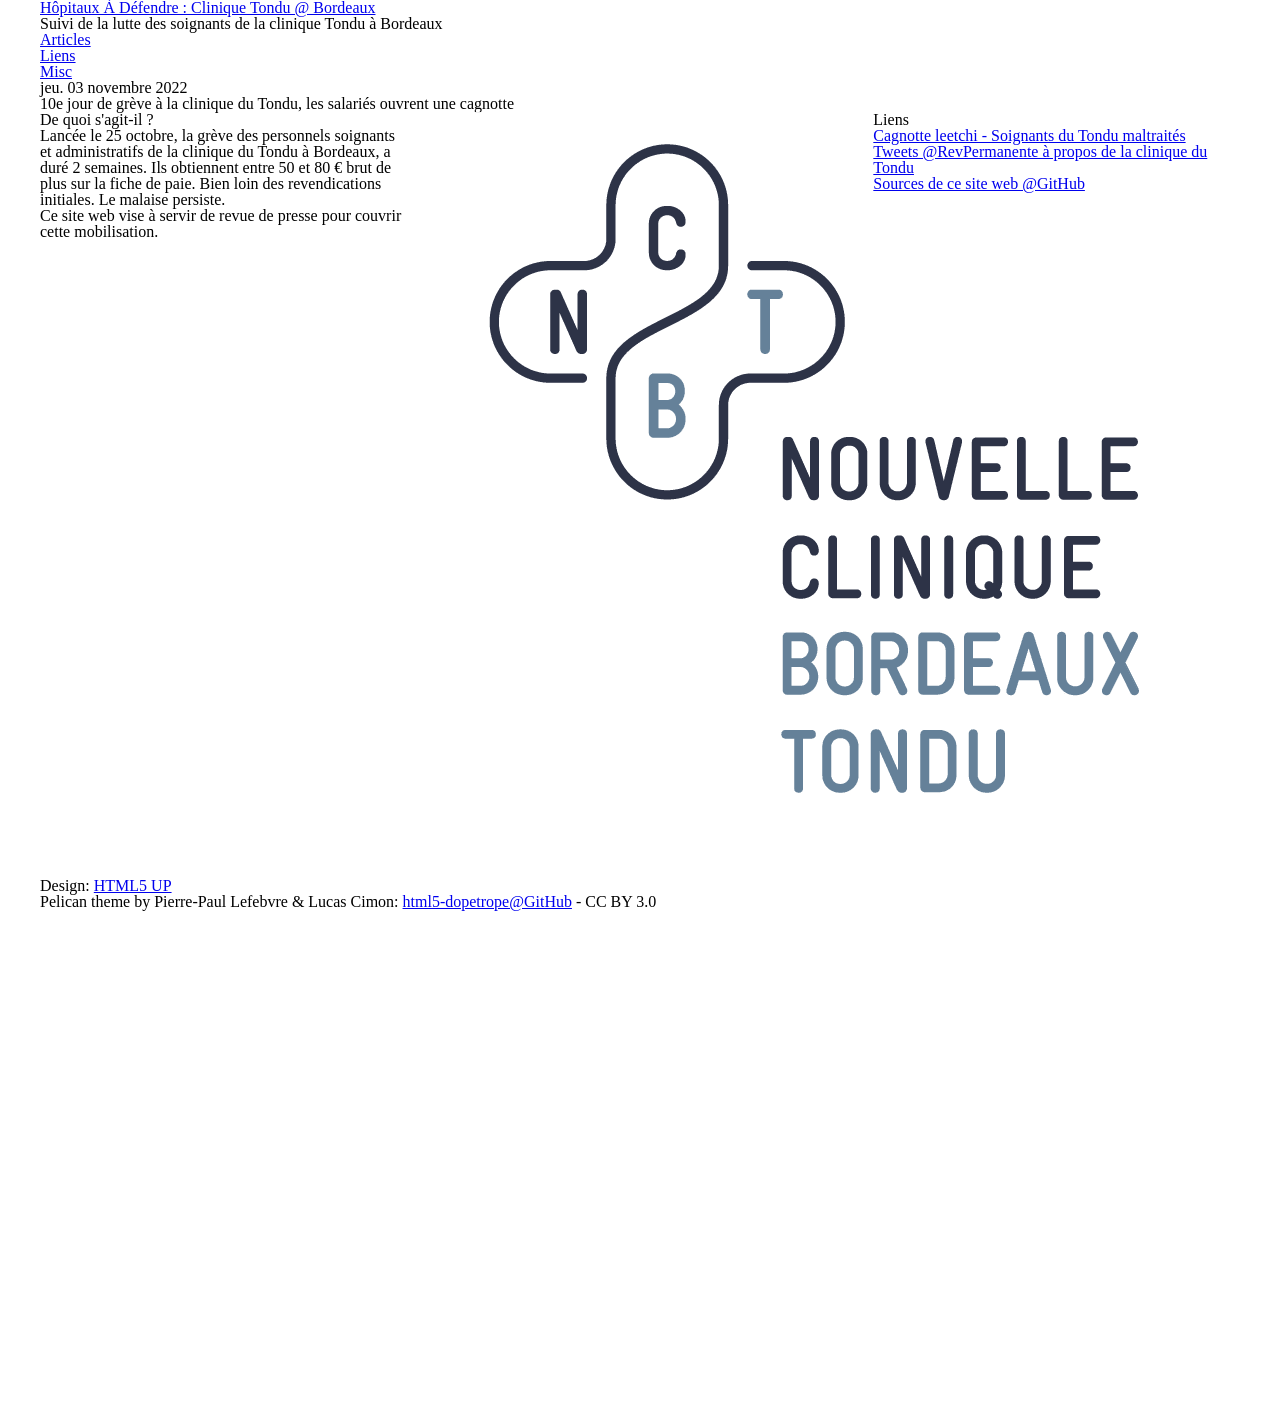
<file: 10e-jour-de-greve-a-la-clinique-du-tondu-les-salaries-ouvrent-une-cagnotte.html>
<!DOCTYPE HTML>
<!--
    Dopetrope 2.0 by HTML5 UP
    html5up.net | @n33co
    Free for personal and commercial use under the CCA 3.0 license (html5up.net/license)
-->
<html lang="fr" itemscope itemtype="http://schema.org/WebPage">
    <head>
        <meta charset="utf-8">
        <meta http-equiv="X-UA-Compatible" content="IE=edge">
        <meta name="viewport" content="width=device-width, initial-scale=1">
        <base href="https://hopitaux-a-defendre.github.io/clinique-tondu-bordeaux/"><!-- So that static/ a images/ prefixed URLs are resolved in the same way in pages/ -->

        <title>Hôpitaux À Défendre : Clinique Tondu @ Bordeaux</title>
        <meta name="description" content="Suivi de la lutte des soignants de la clinique Tondu à Bordeaux">

        <link href="https://hopitaux-a-defendre.github.io/clinique-tondu-bordeaux/feeds/all.atom.xml" type="application/atom+xml" rel="alternate" title="Hôpitaux À Défendre : Clinique Tondu @ Bordeaux Full Atom Feed" />

        <link href="http://fonts.googleapis.com/css?family=Source+Sans+Pro:300,400,700,900,300italic" rel="stylesheet" />
        <noscript>
            <link rel="stylesheet" href="theme/css/skel-noscript.css" />
            <link rel="stylesheet" href="theme/css/style.css" />
            <link rel="stylesheet" href="theme/css/style-desktop.css" />
        </noscript>
        <script>
            window.SITEURL = "https://hopitaux-a-defendre.github.io/clinique-tondu-bordeaux"
        </script>
        <style>
        
#footer img {
  background: rgba(255,255,255,0.9);
  border-radius: 1rem;
  padding: 2rem;
}

        </style>

        <meta name="author" content="">
        <meta name="copyright" content="">
        <meta name="twitter:card" content="summary" >
        <meta property="og:site_name" content="Hôpitaux À Défendre : Clinique Tondu @ Bordeaux" >

        <meta property="og:title" content="Hôpitaux À Défendre : Clinique Tondu @ Bordeaux" >
        <meta property="og:type" content="website" >
        <meta property="og:url" content="https://hopitaux-a-defendre.github.io/clinique-tondu-bordeaux" >
        <meta name="twitter:url" content="https://hopitaux-a-defendre.github.io/clinique-tondu-bordeaux" >
        <meta itemprop="name" content="Hôpitaux À Défendre : Clinique Tondu @ Bordeaux" >
        <meta itemprop="url" content="https://hopitaux-a-defendre.github.io/clinique-tondu-bordeaux">
        <meta property="og:description" content="Suivi de la lutte des soignants de la clinique Tondu à Bordeaux" >
        <meta name="twitter:description" content="Suivi de la lutte des soignants de la clinique Tondu à Bordeaux" >
        <meta itemprop="description" content="Suivi de la lutte des soignants de la clinique Tondu à Bordeaux" >
        <meta property="og:image" content="images/logo-NouvelleCLiniqueBordeauxTondu.webp" >
        <meta property="og:image:type" content="image/jpeg" >
        <meta name="twitter:image" content="images/logo-NouvelleCLiniqueBordeauxTondu.webp" >
        <meta itemprop="image" content="images/logo-NouvelleCLiniqueBordeauxTondu.webp" >
        <!-- Disallow Twitter from using your site’s info for personalization purposes: -->
        <meta name="twitter:dnt" content="on">
    </head>
    <body class="no-sidebar">
        <div id="header-wrapper">
            <div class="container">
                <div class="row">
                    <div class="12u">
                        <section id="header">
                            <h1><a href="https://hopitaux-a-defendre.github.io/clinique-tondu-bordeaux/">Hôpitaux À Défendre : Clinique Tondu @ Bordeaux</a></h1>
                            <div id="header-subtitle">
                            Suivi de la lutte des soignants de la clinique Tondu à Bordeaux
                            </div>
                            <nav id="nav">
                                <ul>

                                    <li class="active">
                                        <a href="https://hopitaux-a-defendre.github.io/clinique-tondu-bordeaux">Articles</a>
                                    </li>



                                    <li><a href="#footer">Liens</a></li>
                                </ul>
                            </nav>
                        </section>
                    </div>
                </div>
            </div>
        </div>

        <div id="main-wrapper">
            <div class="container">
<div class="row">
	<div class="12u">
			<section>
				<div>
					<div class="row">
						<div class="12u skel-cell-mainContent">
							<!-- Content -->
								<article class="box is-post">
									<div class="post-infos">
										<ul class="tags">
											<li><a class="button" href="category/misc.html">Misc</a></li>
											<!-- Add Translation Function -->
											<!-- End Translation Function -->
										</ul>
									</div>

									<div class="pennant pennant-alt date">jeu. 03 novembre 2022</div>
									<h2>10e jour de grève à la clinique du Tondu, les salariés ouvrent une cagnotte</h2>
									
								</article>
						</div>
					</div>
				</div>
			</section>
	</div>
</div>
            </div>
        </div>

        <div id="footer-wrapper">
            <section id="footer" class="container">
                <div class="row">
                    <div class="4u">
                        <section>
                            <header>
                                <h2>De quoi s'agit-il ?</h2>
                            </header>
                            <p>
Lancée le 25 octobre, la grève des personnels soignants et administratifs de la clinique du Tondu à Bordeaux, a duré 2 semaines. Ils obtiennent entre 50 et 80 € brut de plus sur la fiche de paie. Bien loin des revendications initiales. Le malaise persiste.
<br>
Ce site web vise à servir de <b>revue de presse</b> pour couvrir cette mobilisation.
</p>
                            <footer>
                            </footer>
                        </section>
                    </div>
                    <div class="4u">
                        <section>
                            <img src="https://hopitaux-a-defendre.github.io/clinique-tondu-bordeaux/images/logo-NouvelleCLiniqueBordeauxTondu.webp" class="image image-full" alt="" />
                        </section>
                    </div>
                    <div class="4u">
                        <section>
                            <header>
                                <h2>Liens</h2>
                            </header>
                            <ul class="divided">
                                    <li><a href="https://www.leetchi.com/c/soignants-du-tondu-maltraites">Cagnotte leetchi - Soignants du Tondu maltraités</a></li>
                                    <li><a href="https://nitter.lacontrevoie.fr/RevPermanente/search?q=tondu">Tweets @RevPermanente à propos de la clinique du Tondu</a></li>
                                    <li><a href="https://github.com/hopitaux-a-defendre/clinique-tondu-bordeaux">Sources de ce site web @GitHub</a></li>
                            </ul>
                        </section>
                    </div>
                </div>
                <div class="row">
                    <div class="12u">
                        <div id="copyright">
                            <ul class="links">
                                <li>Design: <a href="http://html5up.net">HTML5 UP</a></li>
                                <li>Pelican theme by Pierre-Paul Lefebvre &amp; Lucas Cimon: <a href="https://github.com/Lucas-C/html5-dopetrope">html5-dopetrope@GitHub</a> - <a href="https://creativecommons.org/licenses/by/3.0/en/"></a>CC BY 3.0</li>
                            </ul>
                        </div>
                    </div>
                </div>
            </section>
        </div>
        <script src="theme/js/jquery.min.js"></script>
        <script src="theme/js/config.js"></script>
        <script src="theme/js/skel.min.js"></script>
        <script src="theme/js/skel-panels.min.js"></script>
        <!--[if lte IE 8]>
        <script src="js/html5shiv.js"></script><link rel="stylesheet" href="/theme/css/ie8.css" />
        <![endif]-->
    </body>
</html>
</file>
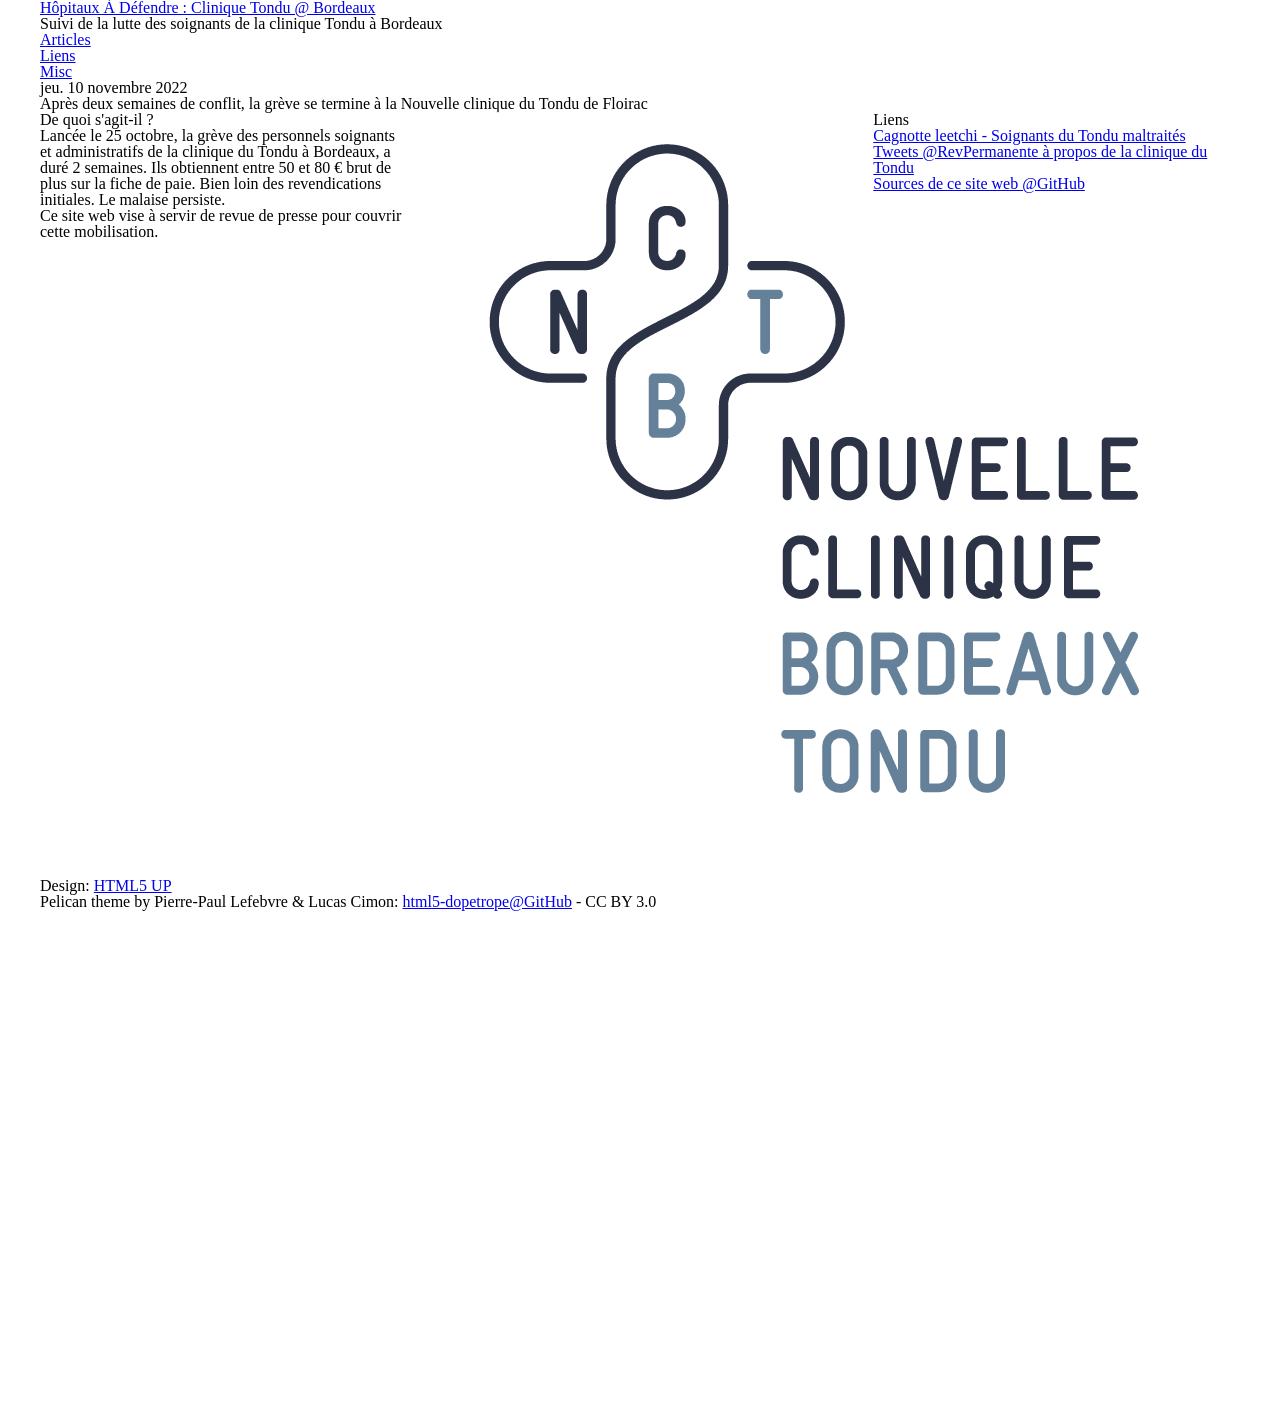
<file: apres-deux-semaines-de-conflit-la-greve-se-termine-a-la-nouvelle-clinique-du-tondu-de-floirac.html>
<!DOCTYPE HTML>
<!--
    Dopetrope 2.0 by HTML5 UP
    html5up.net | @n33co
    Free for personal and commercial use under the CCA 3.0 license (html5up.net/license)
-->
<html lang="fr" itemscope itemtype="http://schema.org/WebPage">
    <head>
        <meta charset="utf-8">
        <meta http-equiv="X-UA-Compatible" content="IE=edge">
        <meta name="viewport" content="width=device-width, initial-scale=1">
        <base href="https://hopitaux-a-defendre.github.io/clinique-tondu-bordeaux/"><!-- So that static/ a images/ prefixed URLs are resolved in the same way in pages/ -->

        <title>Hôpitaux À Défendre : Clinique Tondu @ Bordeaux</title>
        <meta name="description" content="Suivi de la lutte des soignants de la clinique Tondu à Bordeaux">

        <link href="https://hopitaux-a-defendre.github.io/clinique-tondu-bordeaux/feeds/all.atom.xml" type="application/atom+xml" rel="alternate" title="Hôpitaux À Défendre : Clinique Tondu @ Bordeaux Full Atom Feed" />

        <link href="http://fonts.googleapis.com/css?family=Source+Sans+Pro:300,400,700,900,300italic" rel="stylesheet" />
        <noscript>
            <link rel="stylesheet" href="theme/css/skel-noscript.css" />
            <link rel="stylesheet" href="theme/css/style.css" />
            <link rel="stylesheet" href="theme/css/style-desktop.css" />
        </noscript>
        <script>
            window.SITEURL = "https://hopitaux-a-defendre.github.io/clinique-tondu-bordeaux"
        </script>
        <style>
        
#footer img {
  background: rgba(255,255,255,0.9);
  border-radius: 1rem;
  padding: 2rem;
}

        </style>

        <meta name="author" content="">
        <meta name="copyright" content="">
        <meta name="twitter:card" content="summary" >
        <meta property="og:site_name" content="Hôpitaux À Défendre : Clinique Tondu @ Bordeaux" >

        <meta property="og:title" content="Hôpitaux À Défendre : Clinique Tondu @ Bordeaux" >
        <meta property="og:type" content="website" >
        <meta property="og:url" content="https://hopitaux-a-defendre.github.io/clinique-tondu-bordeaux" >
        <meta name="twitter:url" content="https://hopitaux-a-defendre.github.io/clinique-tondu-bordeaux" >
        <meta itemprop="name" content="Hôpitaux À Défendre : Clinique Tondu @ Bordeaux" >
        <meta itemprop="url" content="https://hopitaux-a-defendre.github.io/clinique-tondu-bordeaux">
        <meta property="og:description" content="Suivi de la lutte des soignants de la clinique Tondu à Bordeaux" >
        <meta name="twitter:description" content="Suivi de la lutte des soignants de la clinique Tondu à Bordeaux" >
        <meta itemprop="description" content="Suivi de la lutte des soignants de la clinique Tondu à Bordeaux" >
        <meta property="og:image" content="images/logo-NouvelleCLiniqueBordeauxTondu.webp" >
        <meta property="og:image:type" content="image/jpeg" >
        <meta name="twitter:image" content="images/logo-NouvelleCLiniqueBordeauxTondu.webp" >
        <meta itemprop="image" content="images/logo-NouvelleCLiniqueBordeauxTondu.webp" >
        <!-- Disallow Twitter from using your site’s info for personalization purposes: -->
        <meta name="twitter:dnt" content="on">
    </head>
    <body class="no-sidebar">
        <div id="header-wrapper">
            <div class="container">
                <div class="row">
                    <div class="12u">
                        <section id="header">
                            <h1><a href="https://hopitaux-a-defendre.github.io/clinique-tondu-bordeaux/">Hôpitaux À Défendre : Clinique Tondu @ Bordeaux</a></h1>
                            <div id="header-subtitle">
                            Suivi de la lutte des soignants de la clinique Tondu à Bordeaux
                            </div>
                            <nav id="nav">
                                <ul>

                                    <li class="active">
                                        <a href="https://hopitaux-a-defendre.github.io/clinique-tondu-bordeaux">Articles</a>
                                    </li>



                                    <li><a href="#footer">Liens</a></li>
                                </ul>
                            </nav>
                        </section>
                    </div>
                </div>
            </div>
        </div>

        <div id="main-wrapper">
            <div class="container">
<div class="row">
	<div class="12u">
			<section>
				<div>
					<div class="row">
						<div class="12u skel-cell-mainContent">
							<!-- Content -->
								<article class="box is-post">
									<div class="post-infos">
										<ul class="tags">
											<li><a class="button" href="category/misc.html">Misc</a></li>
											<!-- Add Translation Function -->
											<!-- End Translation Function -->
										</ul>
									</div>

									<div class="pennant pennant-alt date">jeu. 10 novembre 2022</div>
									<h2>Après deux semaines de conflit, la grève se termine à la Nouvelle clinique du Tondu de Floirac</h2>
									
								</article>
						</div>
					</div>
				</div>
			</section>
	</div>
</div>
            </div>
        </div>

        <div id="footer-wrapper">
            <section id="footer" class="container">
                <div class="row">
                    <div class="4u">
                        <section>
                            <header>
                                <h2>De quoi s'agit-il ?</h2>
                            </header>
                            <p>
Lancée le 25 octobre, la grève des personnels soignants et administratifs de la clinique du Tondu à Bordeaux, a duré 2 semaines. Ils obtiennent entre 50 et 80 € brut de plus sur la fiche de paie. Bien loin des revendications initiales. Le malaise persiste.
<br>
Ce site web vise à servir de <b>revue de presse</b> pour couvrir cette mobilisation.
</p>
                            <footer>
                            </footer>
                        </section>
                    </div>
                    <div class="4u">
                        <section>
                            <img src="https://hopitaux-a-defendre.github.io/clinique-tondu-bordeaux/images/logo-NouvelleCLiniqueBordeauxTondu.webp" class="image image-full" alt="" />
                        </section>
                    </div>
                    <div class="4u">
                        <section>
                            <header>
                                <h2>Liens</h2>
                            </header>
                            <ul class="divided">
                                    <li><a href="https://www.leetchi.com/c/soignants-du-tondu-maltraites">Cagnotte leetchi - Soignants du Tondu maltraités</a></li>
                                    <li><a href="https://nitter.lacontrevoie.fr/RevPermanente/search?q=tondu">Tweets @RevPermanente à propos de la clinique du Tondu</a></li>
                                    <li><a href="https://github.com/hopitaux-a-defendre/clinique-tondu-bordeaux">Sources de ce site web @GitHub</a></li>
                            </ul>
                        </section>
                    </div>
                </div>
                <div class="row">
                    <div class="12u">
                        <div id="copyright">
                            <ul class="links">
                                <li>Design: <a href="http://html5up.net">HTML5 UP</a></li>
                                <li>Pelican theme by Pierre-Paul Lefebvre &amp; Lucas Cimon: <a href="https://github.com/Lucas-C/html5-dopetrope">html5-dopetrope@GitHub</a> - <a href="https://creativecommons.org/licenses/by/3.0/en/"></a>CC BY 3.0</li>
                            </ul>
                        </div>
                    </div>
                </div>
            </section>
        </div>
        <script src="theme/js/jquery.min.js"></script>
        <script src="theme/js/config.js"></script>
        <script src="theme/js/skel.min.js"></script>
        <script src="theme/js/skel-panels.min.js"></script>
        <!--[if lte IE 8]>
        <script src="js/html5shiv.js"></script><link rel="stylesheet" href="/theme/css/ie8.css" />
        <![endif]-->
    </body>
</html>
</file>
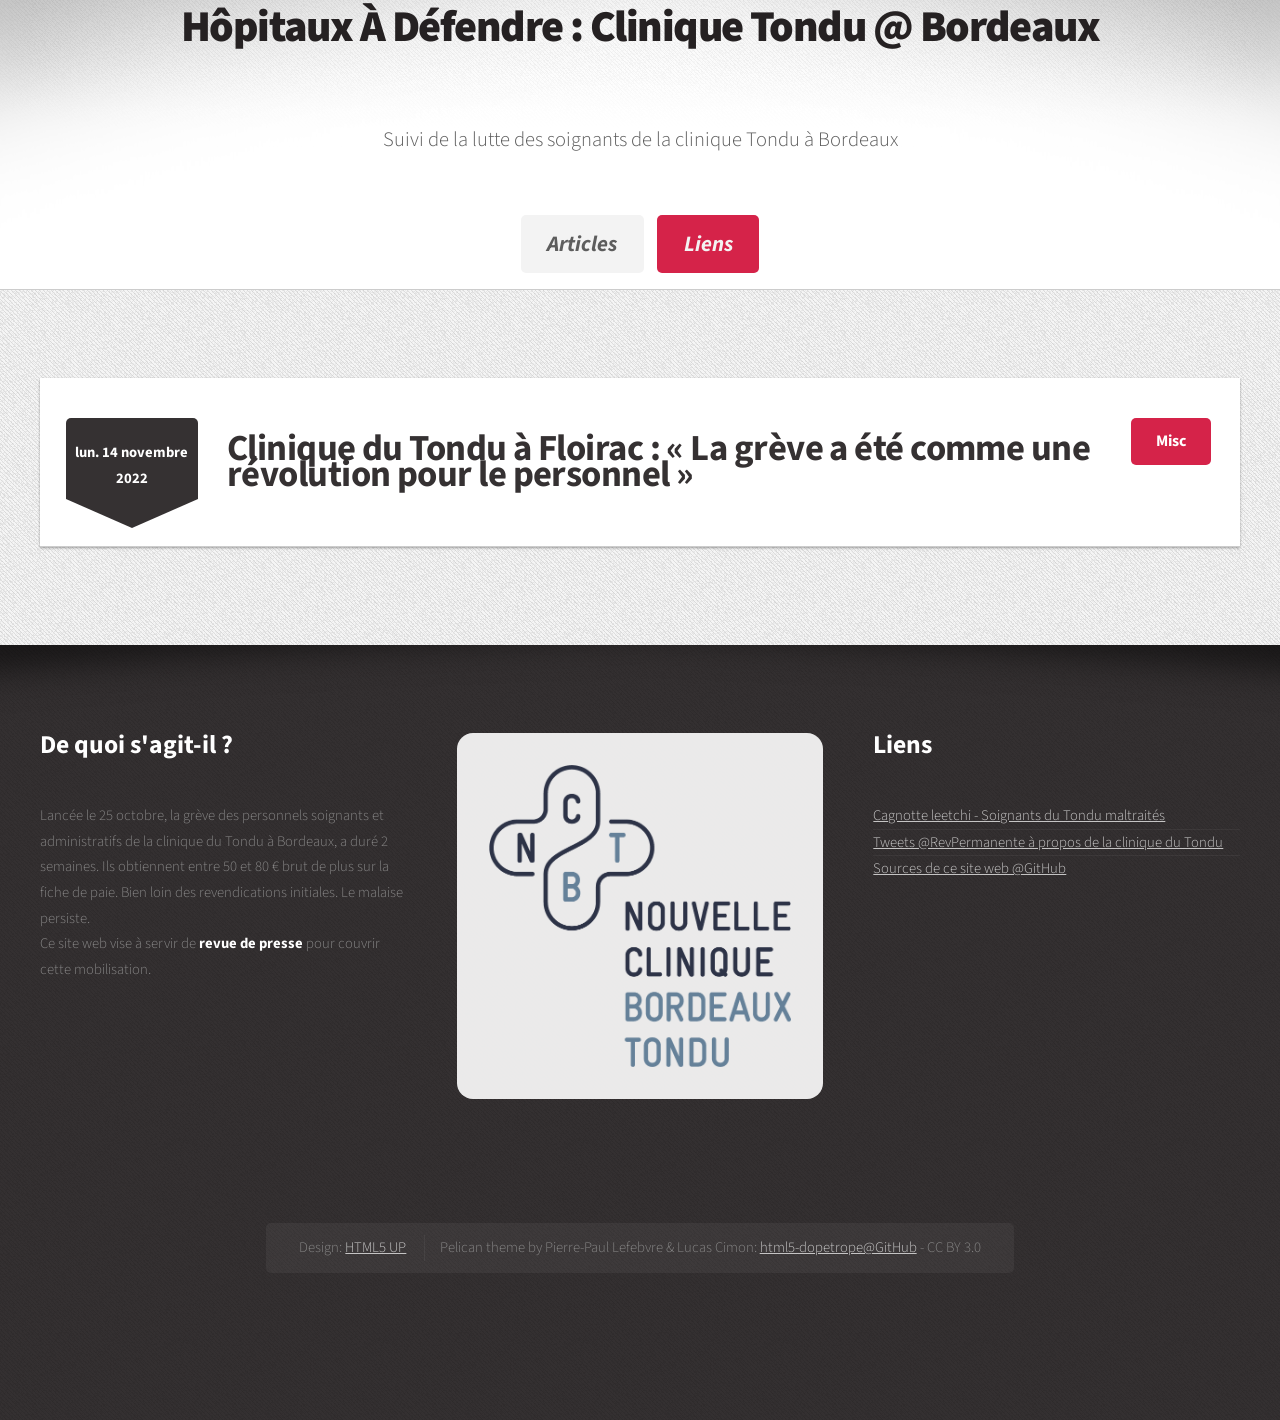
<file: clinique-du-tondu-a-floirac-la-greve-a-ete-comme-une-revolution-pour-le-personnel.html>
<!DOCTYPE HTML>
<!--
    Dopetrope 2.0 by HTML5 UP
    html5up.net | @n33co
    Free for personal and commercial use under the CCA 3.0 license (html5up.net/license)
-->
<html lang="fr" itemscope itemtype="http://schema.org/WebPage">
    <head>
        <meta charset="utf-8">
        <meta http-equiv="X-UA-Compatible" content="IE=edge">
        <meta name="viewport" content="width=device-width, initial-scale=1">
        <base href="https://hopitaux-a-defendre.github.io/clinique-tondu-bordeaux/"><!-- So that static/ a images/ prefixed URLs are resolved in the same way in pages/ -->

        <title>Hôpitaux À Défendre : Clinique Tondu @ Bordeaux</title>
        <meta name="description" content="Suivi de la lutte des soignants de la clinique Tondu à Bordeaux">

        <link href="https://hopitaux-a-defendre.github.io/clinique-tondu-bordeaux/feeds/all.atom.xml" type="application/atom+xml" rel="alternate" title="Hôpitaux À Défendre : Clinique Tondu @ Bordeaux Full Atom Feed" />

        <link href="http://fonts.googleapis.com/css?family=Source+Sans+Pro:300,400,700,900,300italic" rel="stylesheet" />
        <noscript>
            <link rel="stylesheet" href="theme/css/skel-noscript.css" />
            <link rel="stylesheet" href="theme/css/style.css" />
            <link rel="stylesheet" href="theme/css/style-desktop.css" />
        </noscript>
        <script>
            window.SITEURL = "https://hopitaux-a-defendre.github.io/clinique-tondu-bordeaux"
        </script>
        <style>
        
#footer img {
  background: rgba(255,255,255,0.9);
  border-radius: 1rem;
  padding: 2rem;
}

        </style>

        <meta name="author" content="">
        <meta name="copyright" content="">
        <meta name="twitter:card" content="summary" >
        <meta property="og:site_name" content="Hôpitaux À Défendre : Clinique Tondu @ Bordeaux" >

        <meta property="og:title" content="Hôpitaux À Défendre : Clinique Tondu @ Bordeaux" >
        <meta property="og:type" content="website" >
        <meta property="og:url" content="https://hopitaux-a-defendre.github.io/clinique-tondu-bordeaux" >
        <meta name="twitter:url" content="https://hopitaux-a-defendre.github.io/clinique-tondu-bordeaux" >
        <meta itemprop="name" content="Hôpitaux À Défendre : Clinique Tondu @ Bordeaux" >
        <meta itemprop="url" content="https://hopitaux-a-defendre.github.io/clinique-tondu-bordeaux">
        <meta property="og:description" content="Suivi de la lutte des soignants de la clinique Tondu à Bordeaux" >
        <meta name="twitter:description" content="Suivi de la lutte des soignants de la clinique Tondu à Bordeaux" >
        <meta itemprop="description" content="Suivi de la lutte des soignants de la clinique Tondu à Bordeaux" >
        <meta property="og:image" content="images/logo-NouvelleCLiniqueBordeauxTondu.webp" >
        <meta property="og:image:type" content="image/jpeg" >
        <meta name="twitter:image" content="images/logo-NouvelleCLiniqueBordeauxTondu.webp" >
        <meta itemprop="image" content="images/logo-NouvelleCLiniqueBordeauxTondu.webp" >
        <!-- Disallow Twitter from using your site’s info for personalization purposes: -->
        <meta name="twitter:dnt" content="on">
    </head>
    <body class="no-sidebar">
        <div id="header-wrapper">
            <div class="container">
                <div class="row">
                    <div class="12u">
                        <section id="header">
                            <h1><a href="https://hopitaux-a-defendre.github.io/clinique-tondu-bordeaux/">Hôpitaux À Défendre : Clinique Tondu @ Bordeaux</a></h1>
                            <div id="header-subtitle">
                            Suivi de la lutte des soignants de la clinique Tondu à Bordeaux
                            </div>
                            <nav id="nav">
                                <ul>

                                    <li class="active">
                                        <a href="https://hopitaux-a-defendre.github.io/clinique-tondu-bordeaux">Articles</a>
                                    </li>



                                    <li><a href="#footer">Liens</a></li>
                                </ul>
                            </nav>
                        </section>
                    </div>
                </div>
            </div>
        </div>

        <div id="main-wrapper">
            <div class="container">
<div class="row">
	<div class="12u">
			<section>
				<div>
					<div class="row">
						<div class="12u skel-cell-mainContent">
							<!-- Content -->
								<article class="box is-post">
									<div class="post-infos">
										<ul class="tags">
											<li><a class="button" href="category/misc.html">Misc</a></li>
											<!-- Add Translation Function -->
											<!-- End Translation Function -->
										</ul>
									</div>

									<div class="pennant pennant-alt date">lun. 14 novembre 2022</div>
									<h2>Clinique du Tondu à Floirac : « La grève a été comme une révolution pour le personnel »</h2>
									
								</article>
						</div>
					</div>
				</div>
			</section>
	</div>
</div>
            </div>
        </div>

        <div id="footer-wrapper">
            <section id="footer" class="container">
                <div class="row">
                    <div class="4u">
                        <section>
                            <header>
                                <h2>De quoi s'agit-il ?</h2>
                            </header>
                            <p>
Lancée le 25 octobre, la grève des personnels soignants et administratifs de la clinique du Tondu à Bordeaux, a duré 2 semaines. Ils obtiennent entre 50 et 80 € brut de plus sur la fiche de paie. Bien loin des revendications initiales. Le malaise persiste.
<br>
Ce site web vise à servir de <b>revue de presse</b> pour couvrir cette mobilisation.
</p>
                            <footer>
                            </footer>
                        </section>
                    </div>
                    <div class="4u">
                        <section>
                            <img src="https://hopitaux-a-defendre.github.io/clinique-tondu-bordeaux/images/logo-NouvelleCLiniqueBordeauxTondu.webp" class="image image-full" alt="" />
                        </section>
                    </div>
                    <div class="4u">
                        <section>
                            <header>
                                <h2>Liens</h2>
                            </header>
                            <ul class="divided">
                                    <li><a href="https://www.leetchi.com/c/soignants-du-tondu-maltraites">Cagnotte leetchi - Soignants du Tondu maltraités</a></li>
                                    <li><a href="https://nitter.lacontrevoie.fr/RevPermanente/search?q=tondu">Tweets @RevPermanente à propos de la clinique du Tondu</a></li>
                                    <li><a href="https://github.com/hopitaux-a-defendre/clinique-tondu-bordeaux">Sources de ce site web @GitHub</a></li>
                            </ul>
                        </section>
                    </div>
                </div>
                <div class="row">
                    <div class="12u">
                        <div id="copyright">
                            <ul class="links">
                                <li>Design: <a href="http://html5up.net">HTML5 UP</a></li>
                                <li>Pelican theme by Pierre-Paul Lefebvre &amp; Lucas Cimon: <a href="https://github.com/Lucas-C/html5-dopetrope">html5-dopetrope@GitHub</a> - <a href="https://creativecommons.org/licenses/by/3.0/en/"></a>CC BY 3.0</li>
                            </ul>
                        </div>
                    </div>
                </div>
            </section>
        </div>
        <script src="theme/js/jquery.min.js"></script>
        <script src="theme/js/config.js"></script>
        <script src="theme/js/skel.min.js"></script>
        <script src="theme/js/skel-panels.min.js"></script>
        <!--[if lte IE 8]>
        <script src="js/html5shiv.js"></script><link rel="stylesheet" href="/theme/css/ie8.css" />
        <![endif]-->
    </body>
</html>
</file>
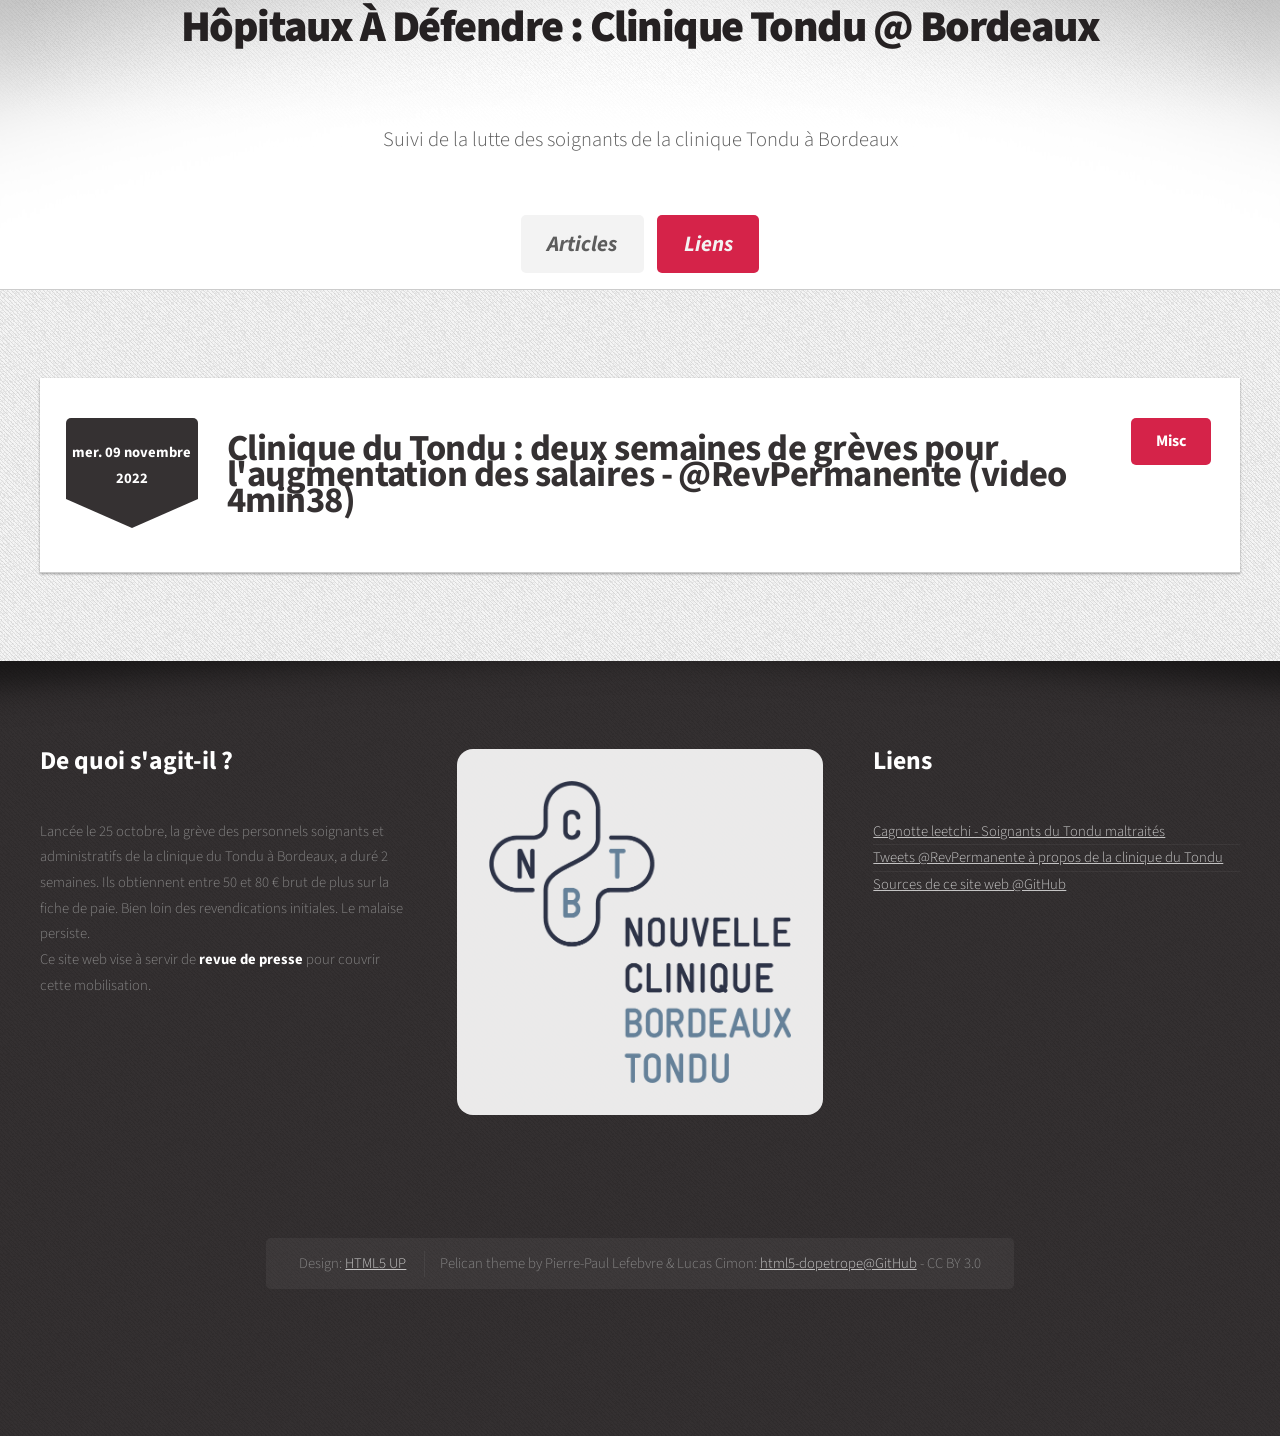
<file: clinique-du-tondu-deux-semaines-de-greves-pour-laugmentation-des-salaires-revpermanente-video-4min38.html>
<!DOCTYPE HTML>
<!--
    Dopetrope 2.0 by HTML5 UP
    html5up.net | @n33co
    Free for personal and commercial use under the CCA 3.0 license (html5up.net/license)
-->
<html lang="fr" itemscope itemtype="http://schema.org/WebPage">
    <head>
        <meta charset="utf-8">
        <meta http-equiv="X-UA-Compatible" content="IE=edge">
        <meta name="viewport" content="width=device-width, initial-scale=1">
        <base href="https://hopitaux-a-defendre.github.io/clinique-tondu-bordeaux/"><!-- So that static/ a images/ prefixed URLs are resolved in the same way in pages/ -->

        <title>Hôpitaux À Défendre : Clinique Tondu @ Bordeaux</title>
        <meta name="description" content="Suivi de la lutte des soignants de la clinique Tondu à Bordeaux">

        <link href="https://hopitaux-a-defendre.github.io/clinique-tondu-bordeaux/feeds/all.atom.xml" type="application/atom+xml" rel="alternate" title="Hôpitaux À Défendre : Clinique Tondu @ Bordeaux Full Atom Feed" />

        <link href="http://fonts.googleapis.com/css?family=Source+Sans+Pro:300,400,700,900,300italic" rel="stylesheet" />
        <noscript>
            <link rel="stylesheet" href="theme/css/skel-noscript.css" />
            <link rel="stylesheet" href="theme/css/style.css" />
            <link rel="stylesheet" href="theme/css/style-desktop.css" />
        </noscript>
        <script>
            window.SITEURL = "https://hopitaux-a-defendre.github.io/clinique-tondu-bordeaux"
        </script>
        <style>
        
#footer img {
  background: rgba(255,255,255,0.9);
  border-radius: 1rem;
  padding: 2rem;
}

        </style>

        <meta name="author" content="">
        <meta name="copyright" content="">
        <meta name="twitter:card" content="summary" >
        <meta property="og:site_name" content="Hôpitaux À Défendre : Clinique Tondu @ Bordeaux" >

        <meta property="og:title" content="Hôpitaux À Défendre : Clinique Tondu @ Bordeaux" >
        <meta property="og:type" content="website" >
        <meta property="og:url" content="https://hopitaux-a-defendre.github.io/clinique-tondu-bordeaux" >
        <meta name="twitter:url" content="https://hopitaux-a-defendre.github.io/clinique-tondu-bordeaux" >
        <meta itemprop="name" content="Hôpitaux À Défendre : Clinique Tondu @ Bordeaux" >
        <meta itemprop="url" content="https://hopitaux-a-defendre.github.io/clinique-tondu-bordeaux">
        <meta property="og:description" content="Suivi de la lutte des soignants de la clinique Tondu à Bordeaux" >
        <meta name="twitter:description" content="Suivi de la lutte des soignants de la clinique Tondu à Bordeaux" >
        <meta itemprop="description" content="Suivi de la lutte des soignants de la clinique Tondu à Bordeaux" >
        <meta property="og:image" content="images/logo-NouvelleCLiniqueBordeauxTondu.webp" >
        <meta property="og:image:type" content="image/jpeg" >
        <meta name="twitter:image" content="images/logo-NouvelleCLiniqueBordeauxTondu.webp" >
        <meta itemprop="image" content="images/logo-NouvelleCLiniqueBordeauxTondu.webp" >
        <!-- Disallow Twitter from using your site’s info for personalization purposes: -->
        <meta name="twitter:dnt" content="on">
    </head>
    <body class="no-sidebar">
        <div id="header-wrapper">
            <div class="container">
                <div class="row">
                    <div class="12u">
                        <section id="header">
                            <h1><a href="https://hopitaux-a-defendre.github.io/clinique-tondu-bordeaux/">Hôpitaux À Défendre : Clinique Tondu @ Bordeaux</a></h1>
                            <div id="header-subtitle">
                            Suivi de la lutte des soignants de la clinique Tondu à Bordeaux
                            </div>
                            <nav id="nav">
                                <ul>

                                    <li class="active">
                                        <a href="https://hopitaux-a-defendre.github.io/clinique-tondu-bordeaux">Articles</a>
                                    </li>



                                    <li><a href="#footer">Liens</a></li>
                                </ul>
                            </nav>
                        </section>
                    </div>
                </div>
            </div>
        </div>

        <div id="main-wrapper">
            <div class="container">
<div class="row">
	<div class="12u">
			<section>
				<div>
					<div class="row">
						<div class="12u skel-cell-mainContent">
							<!-- Content -->
								<article class="box is-post">
									<div class="post-infos">
										<ul class="tags">
											<li><a class="button" href="category/misc.html">Misc</a></li>
											<!-- Add Translation Function -->
											<!-- End Translation Function -->
										</ul>
									</div>

									<div class="pennant pennant-alt date">mer. 09 novembre 2022</div>
									<h2>Clinique du Tondu : deux semaines de grèves pour l'augmentation des salaires - @RevPermanente (video 4min38)</h2>
									
								</article>
						</div>
					</div>
				</div>
			</section>
	</div>
</div>
            </div>
        </div>

        <div id="footer-wrapper">
            <section id="footer" class="container">
                <div class="row">
                    <div class="4u">
                        <section>
                            <header>
                                <h2>De quoi s'agit-il ?</h2>
                            </header>
                            <p>
Lancée le 25 octobre, la grève des personnels soignants et administratifs de la clinique du Tondu à Bordeaux, a duré 2 semaines. Ils obtiennent entre 50 et 80 € brut de plus sur la fiche de paie. Bien loin des revendications initiales. Le malaise persiste.
<br>
Ce site web vise à servir de <b>revue de presse</b> pour couvrir cette mobilisation.
</p>
                            <footer>
                            </footer>
                        </section>
                    </div>
                    <div class="4u">
                        <section>
                            <img src="https://hopitaux-a-defendre.github.io/clinique-tondu-bordeaux/images/logo-NouvelleCLiniqueBordeauxTondu.webp" class="image image-full" alt="" />
                        </section>
                    </div>
                    <div class="4u">
                        <section>
                            <header>
                                <h2>Liens</h2>
                            </header>
                            <ul class="divided">
                                    <li><a href="https://www.leetchi.com/c/soignants-du-tondu-maltraites">Cagnotte leetchi - Soignants du Tondu maltraités</a></li>
                                    <li><a href="https://nitter.lacontrevoie.fr/RevPermanente/search?q=tondu">Tweets @RevPermanente à propos de la clinique du Tondu</a></li>
                                    <li><a href="https://github.com/hopitaux-a-defendre/clinique-tondu-bordeaux">Sources de ce site web @GitHub</a></li>
                            </ul>
                        </section>
                    </div>
                </div>
                <div class="row">
                    <div class="12u">
                        <div id="copyright">
                            <ul class="links">
                                <li>Design: <a href="http://html5up.net">HTML5 UP</a></li>
                                <li>Pelican theme by Pierre-Paul Lefebvre &amp; Lucas Cimon: <a href="https://github.com/Lucas-C/html5-dopetrope">html5-dopetrope@GitHub</a> - <a href="https://creativecommons.org/licenses/by/3.0/en/"></a>CC BY 3.0</li>
                            </ul>
                        </div>
                    </div>
                </div>
            </section>
        </div>
        <script src="theme/js/jquery.min.js"></script>
        <script src="theme/js/config.js"></script>
        <script src="theme/js/skel.min.js"></script>
        <script src="theme/js/skel-panels.min.js"></script>
        <!--[if lte IE 8]>
        <script src="js/html5shiv.js"></script><link rel="stylesheet" href="/theme/css/ie8.css" />
        <![endif]-->
    </body>
</html>
</file>
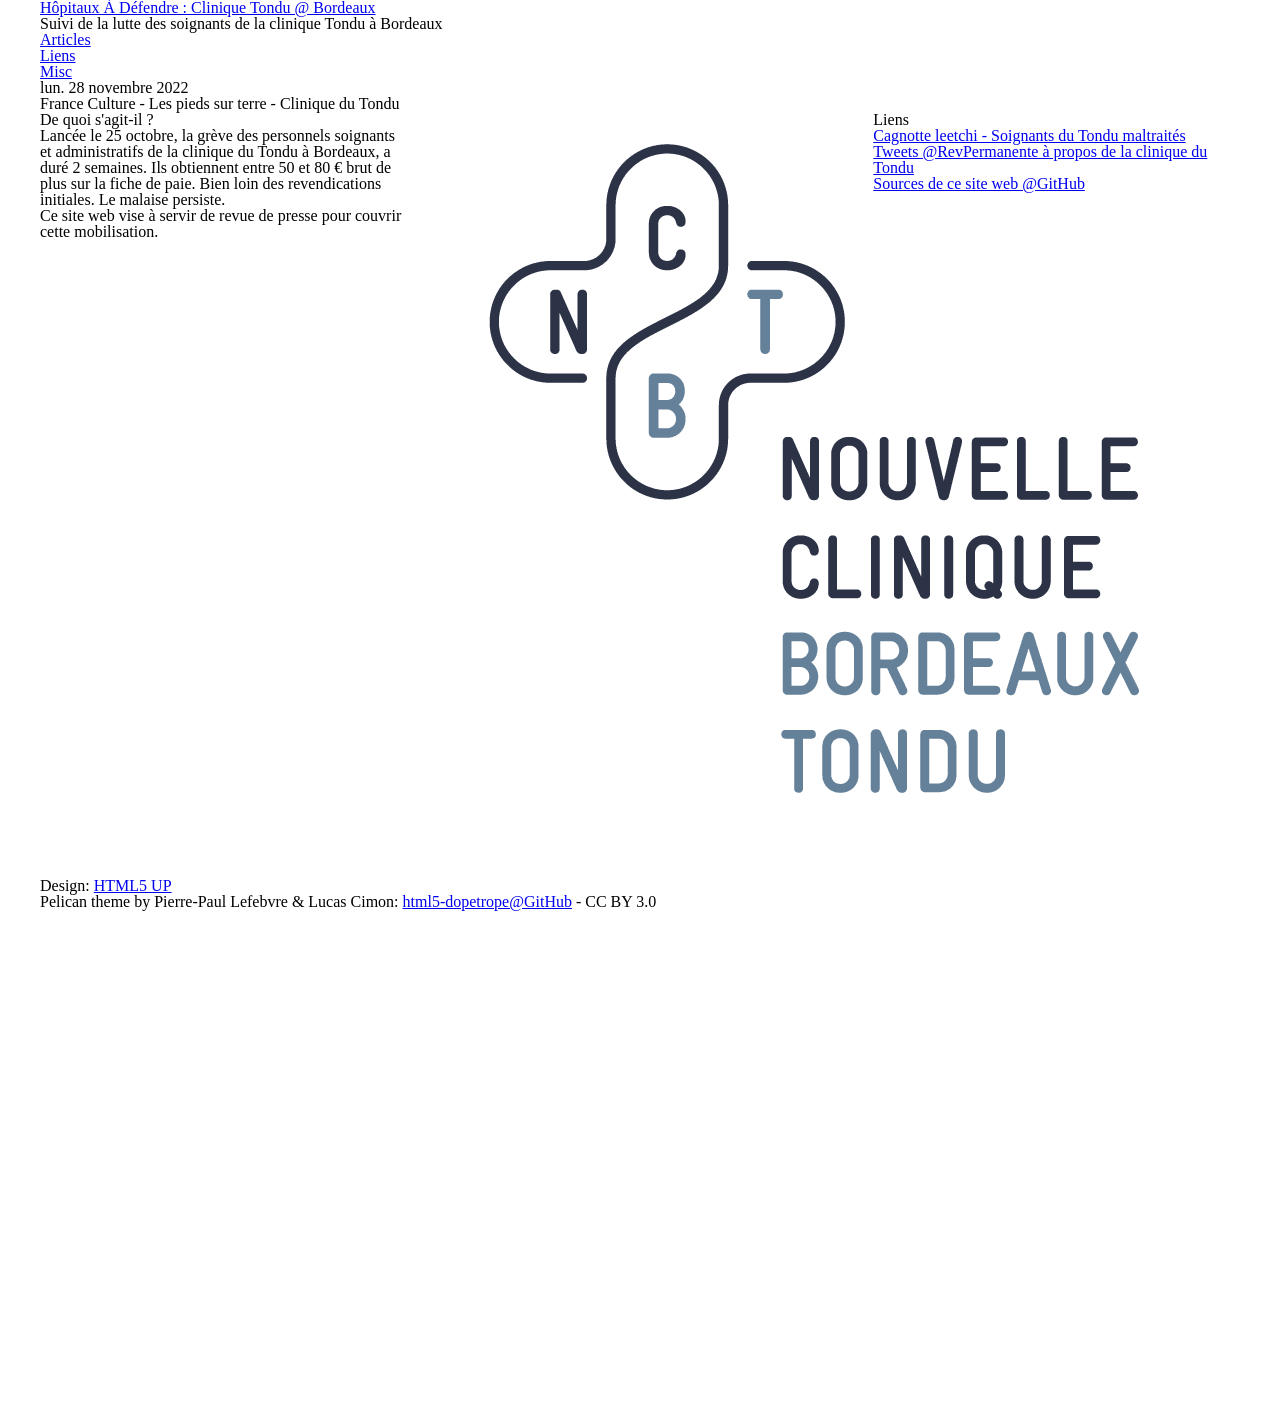
<file: france-culture-les-pieds-sur-terre-clinique-du-tondu.html>
<!DOCTYPE HTML>
<!--
    Dopetrope 2.0 by HTML5 UP
    html5up.net | @n33co
    Free for personal and commercial use under the CCA 3.0 license (html5up.net/license)
-->
<html lang="fr" itemscope itemtype="http://schema.org/WebPage">
    <head>
        <meta charset="utf-8">
        <meta http-equiv="X-UA-Compatible" content="IE=edge">
        <meta name="viewport" content="width=device-width, initial-scale=1">
        <base href="https://hopitaux-a-defendre.github.io/clinique-tondu-bordeaux/"><!-- So that static/ a images/ prefixed URLs are resolved in the same way in pages/ -->

        <title>Hôpitaux À Défendre : Clinique Tondu @ Bordeaux</title>
        <meta name="description" content="Suivi de la lutte des soignants de la clinique Tondu à Bordeaux">

        <link href="https://hopitaux-a-defendre.github.io/clinique-tondu-bordeaux/feeds/all.atom.xml" type="application/atom+xml" rel="alternate" title="Hôpitaux À Défendre : Clinique Tondu @ Bordeaux Full Atom Feed" />

        <link href="http://fonts.googleapis.com/css?family=Source+Sans+Pro:300,400,700,900,300italic" rel="stylesheet" />
        <noscript>
            <link rel="stylesheet" href="theme/css/skel-noscript.css" />
            <link rel="stylesheet" href="theme/css/style.css" />
            <link rel="stylesheet" href="theme/css/style-desktop.css" />
        </noscript>
        <script>
            window.SITEURL = "https://hopitaux-a-defendre.github.io/clinique-tondu-bordeaux"
        </script>
        <style>
        
#footer img {
  background: rgba(255,255,255,0.9);
  border-radius: 1rem;
  padding: 2rem;
}

        </style>

        <meta name="author" content="">
        <meta name="copyright" content="">
        <meta name="twitter:card" content="summary" >
        <meta property="og:site_name" content="Hôpitaux À Défendre : Clinique Tondu @ Bordeaux" >

        <meta property="og:title" content="Hôpitaux À Défendre : Clinique Tondu @ Bordeaux" >
        <meta property="og:type" content="website" >
        <meta property="og:url" content="https://hopitaux-a-defendre.github.io/clinique-tondu-bordeaux" >
        <meta name="twitter:url" content="https://hopitaux-a-defendre.github.io/clinique-tondu-bordeaux" >
        <meta itemprop="name" content="Hôpitaux À Défendre : Clinique Tondu @ Bordeaux" >
        <meta itemprop="url" content="https://hopitaux-a-defendre.github.io/clinique-tondu-bordeaux">
        <meta property="og:description" content="Suivi de la lutte des soignants de la clinique Tondu à Bordeaux" >
        <meta name="twitter:description" content="Suivi de la lutte des soignants de la clinique Tondu à Bordeaux" >
        <meta itemprop="description" content="Suivi de la lutte des soignants de la clinique Tondu à Bordeaux" >
        <meta property="og:image" content="images/logo-NouvelleCLiniqueBordeauxTondu.webp" >
        <meta property="og:image:type" content="image/jpeg" >
        <meta name="twitter:image" content="images/logo-NouvelleCLiniqueBordeauxTondu.webp" >
        <meta itemprop="image" content="images/logo-NouvelleCLiniqueBordeauxTondu.webp" >
        <!-- Disallow Twitter from using your site’s info for personalization purposes: -->
        <meta name="twitter:dnt" content="on">
    </head>
    <body class="no-sidebar">
        <div id="header-wrapper">
            <div class="container">
                <div class="row">
                    <div class="12u">
                        <section id="header">
                            <h1><a href="https://hopitaux-a-defendre.github.io/clinique-tondu-bordeaux/">Hôpitaux À Défendre : Clinique Tondu @ Bordeaux</a></h1>
                            <div id="header-subtitle">
                            Suivi de la lutte des soignants de la clinique Tondu à Bordeaux
                            </div>
                            <nav id="nav">
                                <ul>

                                    <li class="active">
                                        <a href="https://hopitaux-a-defendre.github.io/clinique-tondu-bordeaux">Articles</a>
                                    </li>



                                    <li><a href="#footer">Liens</a></li>
                                </ul>
                            </nav>
                        </section>
                    </div>
                </div>
            </div>
        </div>

        <div id="main-wrapper">
            <div class="container">
<div class="row">
	<div class="12u">
			<section>
				<div>
					<div class="row">
						<div class="12u skel-cell-mainContent">
							<!-- Content -->
								<article class="box is-post">
									<div class="post-infos">
										<ul class="tags">
											<li><a class="button" href="category/misc.html">Misc</a></li>
											<!-- Add Translation Function -->
											<!-- End Translation Function -->
										</ul>
									</div>

									<div class="pennant pennant-alt date">lun. 28 novembre 2022</div>
									<h2>France Culture - Les pieds sur terre - Clinique du Tondu</h2>
									
								</article>
						</div>
					</div>
				</div>
			</section>
	</div>
</div>
            </div>
        </div>

        <div id="footer-wrapper">
            <section id="footer" class="container">
                <div class="row">
                    <div class="4u">
                        <section>
                            <header>
                                <h2>De quoi s'agit-il ?</h2>
                            </header>
                            <p>
Lancée le 25 octobre, la grève des personnels soignants et administratifs de la clinique du Tondu à Bordeaux, a duré 2 semaines. Ils obtiennent entre 50 et 80 € brut de plus sur la fiche de paie. Bien loin des revendications initiales. Le malaise persiste.
<br>
Ce site web vise à servir de <b>revue de presse</b> pour couvrir cette mobilisation.
</p>
                            <footer>
                            </footer>
                        </section>
                    </div>
                    <div class="4u">
                        <section>
                            <img src="https://hopitaux-a-defendre.github.io/clinique-tondu-bordeaux/images/logo-NouvelleCLiniqueBordeauxTondu.webp" class="image image-full" alt="" />
                        </section>
                    </div>
                    <div class="4u">
                        <section>
                            <header>
                                <h2>Liens</h2>
                            </header>
                            <ul class="divided">
                                    <li><a href="https://www.leetchi.com/c/soignants-du-tondu-maltraites">Cagnotte leetchi - Soignants du Tondu maltraités</a></li>
                                    <li><a href="https://nitter.lacontrevoie.fr/RevPermanente/search?q=tondu">Tweets @RevPermanente à propos de la clinique du Tondu</a></li>
                                    <li><a href="https://github.com/hopitaux-a-defendre/clinique-tondu-bordeaux">Sources de ce site web @GitHub</a></li>
                            </ul>
                        </section>
                    </div>
                </div>
                <div class="row">
                    <div class="12u">
                        <div id="copyright">
                            <ul class="links">
                                <li>Design: <a href="http://html5up.net">HTML5 UP</a></li>
                                <li>Pelican theme by Pierre-Paul Lefebvre &amp; Lucas Cimon: <a href="https://github.com/Lucas-C/html5-dopetrope">html5-dopetrope@GitHub</a> - <a href="https://creativecommons.org/licenses/by/3.0/en/"></a>CC BY 3.0</li>
                            </ul>
                        </div>
                    </div>
                </div>
            </section>
        </div>
        <script src="theme/js/jquery.min.js"></script>
        <script src="theme/js/config.js"></script>
        <script src="theme/js/skel.min.js"></script>
        <script src="theme/js/skel-panels.min.js"></script>
        <!--[if lte IE 8]>
        <script src="js/html5shiv.js"></script><link rel="stylesheet" href="/theme/css/ie8.css" />
        <![endif]-->
    </body>
</html>
</file>
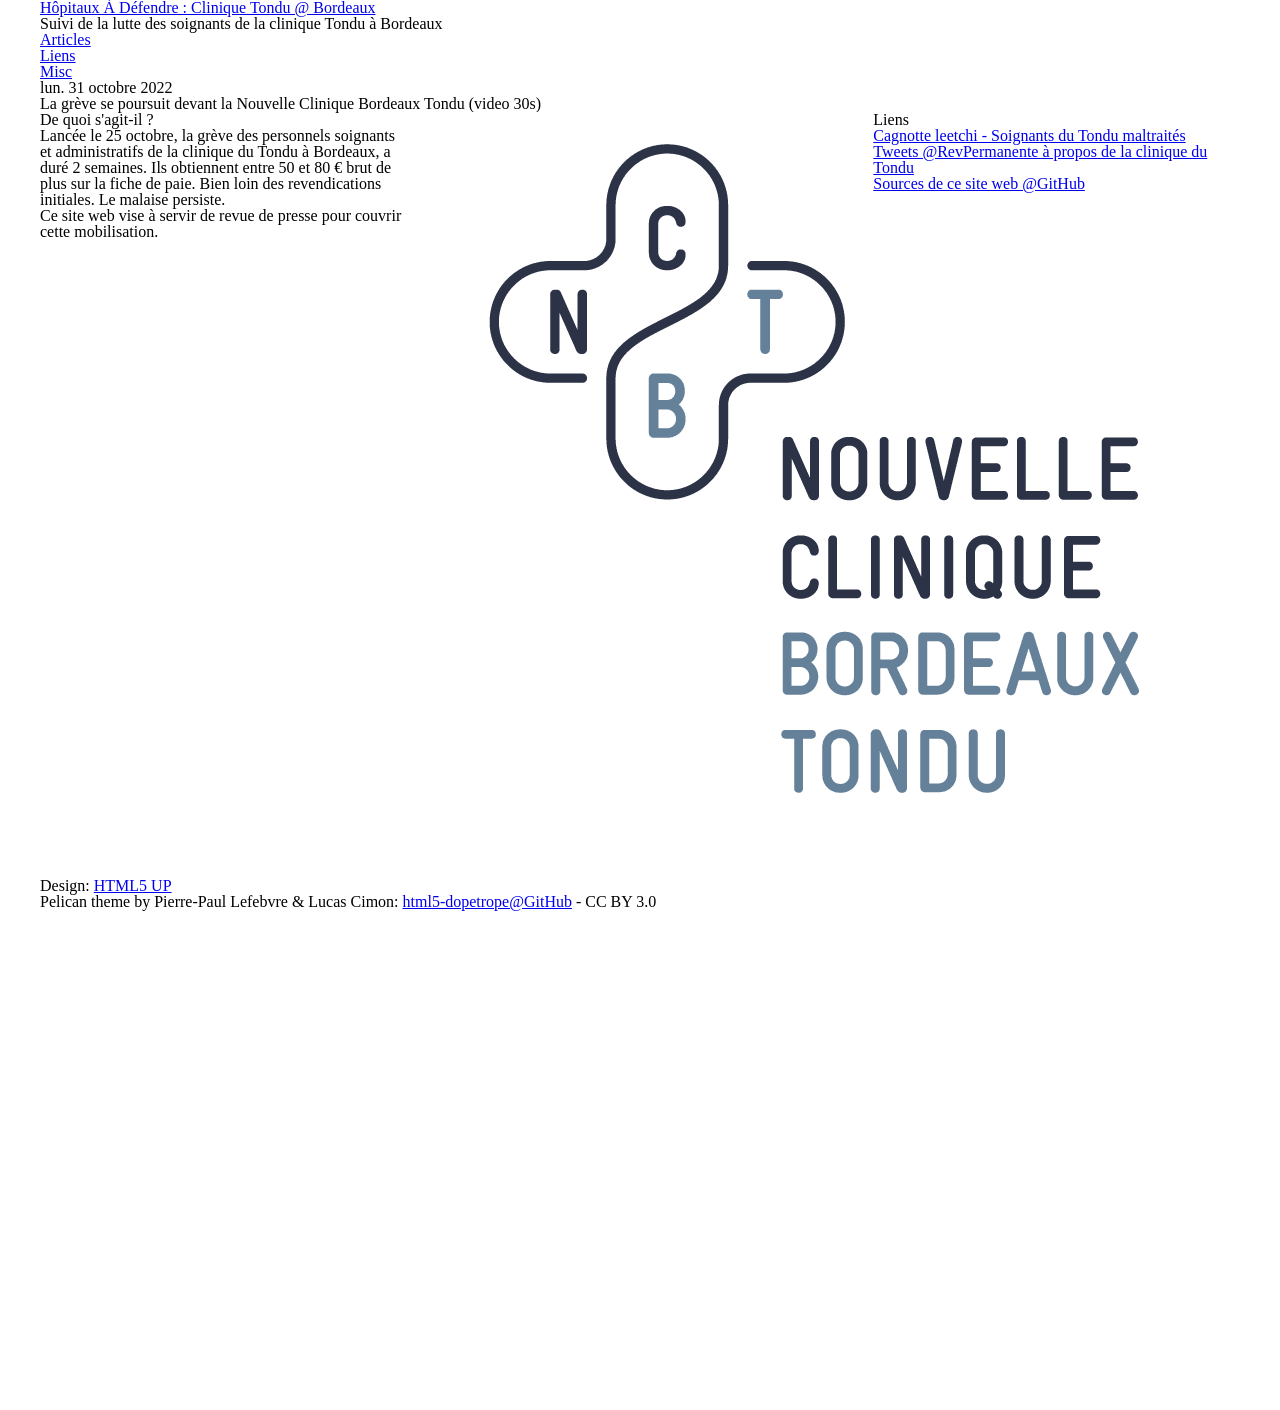
<file: la-greve-se-poursuit-devant-la-nouvelle-clinique-bordeaux-tondu-video-30s.html>
<!DOCTYPE HTML>
<!--
    Dopetrope 2.0 by HTML5 UP
    html5up.net | @n33co
    Free for personal and commercial use under the CCA 3.0 license (html5up.net/license)
-->
<html lang="fr" itemscope itemtype="http://schema.org/WebPage">
    <head>
        <meta charset="utf-8">
        <meta http-equiv="X-UA-Compatible" content="IE=edge">
        <meta name="viewport" content="width=device-width, initial-scale=1">
        <base href="https://hopitaux-a-defendre.github.io/clinique-tondu-bordeaux/"><!-- So that static/ a images/ prefixed URLs are resolved in the same way in pages/ -->

        <title>Hôpitaux À Défendre : Clinique Tondu @ Bordeaux</title>
        <meta name="description" content="Suivi de la lutte des soignants de la clinique Tondu à Bordeaux">

        <link href="https://hopitaux-a-defendre.github.io/clinique-tondu-bordeaux/feeds/all.atom.xml" type="application/atom+xml" rel="alternate" title="Hôpitaux À Défendre : Clinique Tondu @ Bordeaux Full Atom Feed" />

        <link href="http://fonts.googleapis.com/css?family=Source+Sans+Pro:300,400,700,900,300italic" rel="stylesheet" />
        <noscript>
            <link rel="stylesheet" href="theme/css/skel-noscript.css" />
            <link rel="stylesheet" href="theme/css/style.css" />
            <link rel="stylesheet" href="theme/css/style-desktop.css" />
        </noscript>
        <script>
            window.SITEURL = "https://hopitaux-a-defendre.github.io/clinique-tondu-bordeaux"
        </script>
        <style>
        
#footer img {
  background: rgba(255,255,255,0.9);
  border-radius: 1rem;
  padding: 2rem;
}

        </style>

        <meta name="author" content="">
        <meta name="copyright" content="">
        <meta name="twitter:card" content="summary" >
        <meta property="og:site_name" content="Hôpitaux À Défendre : Clinique Tondu @ Bordeaux" >

        <meta property="og:title" content="Hôpitaux À Défendre : Clinique Tondu @ Bordeaux" >
        <meta property="og:type" content="website" >
        <meta property="og:url" content="https://hopitaux-a-defendre.github.io/clinique-tondu-bordeaux" >
        <meta name="twitter:url" content="https://hopitaux-a-defendre.github.io/clinique-tondu-bordeaux" >
        <meta itemprop="name" content="Hôpitaux À Défendre : Clinique Tondu @ Bordeaux" >
        <meta itemprop="url" content="https://hopitaux-a-defendre.github.io/clinique-tondu-bordeaux">
        <meta property="og:description" content="Suivi de la lutte des soignants de la clinique Tondu à Bordeaux" >
        <meta name="twitter:description" content="Suivi de la lutte des soignants de la clinique Tondu à Bordeaux" >
        <meta itemprop="description" content="Suivi de la lutte des soignants de la clinique Tondu à Bordeaux" >
        <meta property="og:image" content="images/logo-NouvelleCLiniqueBordeauxTondu.webp" >
        <meta property="og:image:type" content="image/jpeg" >
        <meta name="twitter:image" content="images/logo-NouvelleCLiniqueBordeauxTondu.webp" >
        <meta itemprop="image" content="images/logo-NouvelleCLiniqueBordeauxTondu.webp" >
        <!-- Disallow Twitter from using your site’s info for personalization purposes: -->
        <meta name="twitter:dnt" content="on">
    </head>
    <body class="no-sidebar">
        <div id="header-wrapper">
            <div class="container">
                <div class="row">
                    <div class="12u">
                        <section id="header">
                            <h1><a href="https://hopitaux-a-defendre.github.io/clinique-tondu-bordeaux/">Hôpitaux À Défendre : Clinique Tondu @ Bordeaux</a></h1>
                            <div id="header-subtitle">
                            Suivi de la lutte des soignants de la clinique Tondu à Bordeaux
                            </div>
                            <nav id="nav">
                                <ul>

                                    <li class="active">
                                        <a href="https://hopitaux-a-defendre.github.io/clinique-tondu-bordeaux">Articles</a>
                                    </li>



                                    <li><a href="#footer">Liens</a></li>
                                </ul>
                            </nav>
                        </section>
                    </div>
                </div>
            </div>
        </div>

        <div id="main-wrapper">
            <div class="container">
<div class="row">
	<div class="12u">
			<section>
				<div>
					<div class="row">
						<div class="12u skel-cell-mainContent">
							<!-- Content -->
								<article class="box is-post">
									<div class="post-infos">
										<ul class="tags">
											<li><a class="button" href="category/misc.html">Misc</a></li>
											<!-- Add Translation Function -->
											<!-- End Translation Function -->
										</ul>
									</div>

									<div class="pennant pennant-alt date">lun. 31 octobre 2022</div>
									<h2>La grève se poursuit devant la Nouvelle Clinique Bordeaux Tondu (video 30s)</h2>
									
								</article>
						</div>
					</div>
				</div>
			</section>
	</div>
</div>
            </div>
        </div>

        <div id="footer-wrapper">
            <section id="footer" class="container">
                <div class="row">
                    <div class="4u">
                        <section>
                            <header>
                                <h2>De quoi s'agit-il ?</h2>
                            </header>
                            <p>
Lancée le 25 octobre, la grève des personnels soignants et administratifs de la clinique du Tondu à Bordeaux, a duré 2 semaines. Ils obtiennent entre 50 et 80 € brut de plus sur la fiche de paie. Bien loin des revendications initiales. Le malaise persiste.
<br>
Ce site web vise à servir de <b>revue de presse</b> pour couvrir cette mobilisation.
</p>
                            <footer>
                            </footer>
                        </section>
                    </div>
                    <div class="4u">
                        <section>
                            <img src="https://hopitaux-a-defendre.github.io/clinique-tondu-bordeaux/images/logo-NouvelleCLiniqueBordeauxTondu.webp" class="image image-full" alt="" />
                        </section>
                    </div>
                    <div class="4u">
                        <section>
                            <header>
                                <h2>Liens</h2>
                            </header>
                            <ul class="divided">
                                    <li><a href="https://www.leetchi.com/c/soignants-du-tondu-maltraites">Cagnotte leetchi - Soignants du Tondu maltraités</a></li>
                                    <li><a href="https://nitter.lacontrevoie.fr/RevPermanente/search?q=tondu">Tweets @RevPermanente à propos de la clinique du Tondu</a></li>
                                    <li><a href="https://github.com/hopitaux-a-defendre/clinique-tondu-bordeaux">Sources de ce site web @GitHub</a></li>
                            </ul>
                        </section>
                    </div>
                </div>
                <div class="row">
                    <div class="12u">
                        <div id="copyright">
                            <ul class="links">
                                <li>Design: <a href="http://html5up.net">HTML5 UP</a></li>
                                <li>Pelican theme by Pierre-Paul Lefebvre &amp; Lucas Cimon: <a href="https://github.com/Lucas-C/html5-dopetrope">html5-dopetrope@GitHub</a> - <a href="https://creativecommons.org/licenses/by/3.0/en/"></a>CC BY 3.0</li>
                            </ul>
                        </div>
                    </div>
                </div>
            </section>
        </div>
        <script src="theme/js/jquery.min.js"></script>
        <script src="theme/js/config.js"></script>
        <script src="theme/js/skel.min.js"></script>
        <script src="theme/js/skel-panels.min.js"></script>
        <!--[if lte IE 8]>
        <script src="js/html5shiv.js"></script><link rel="stylesheet" href="/theme/css/ie8.css" />
        <![endif]-->
    </body>
</html>
</file>
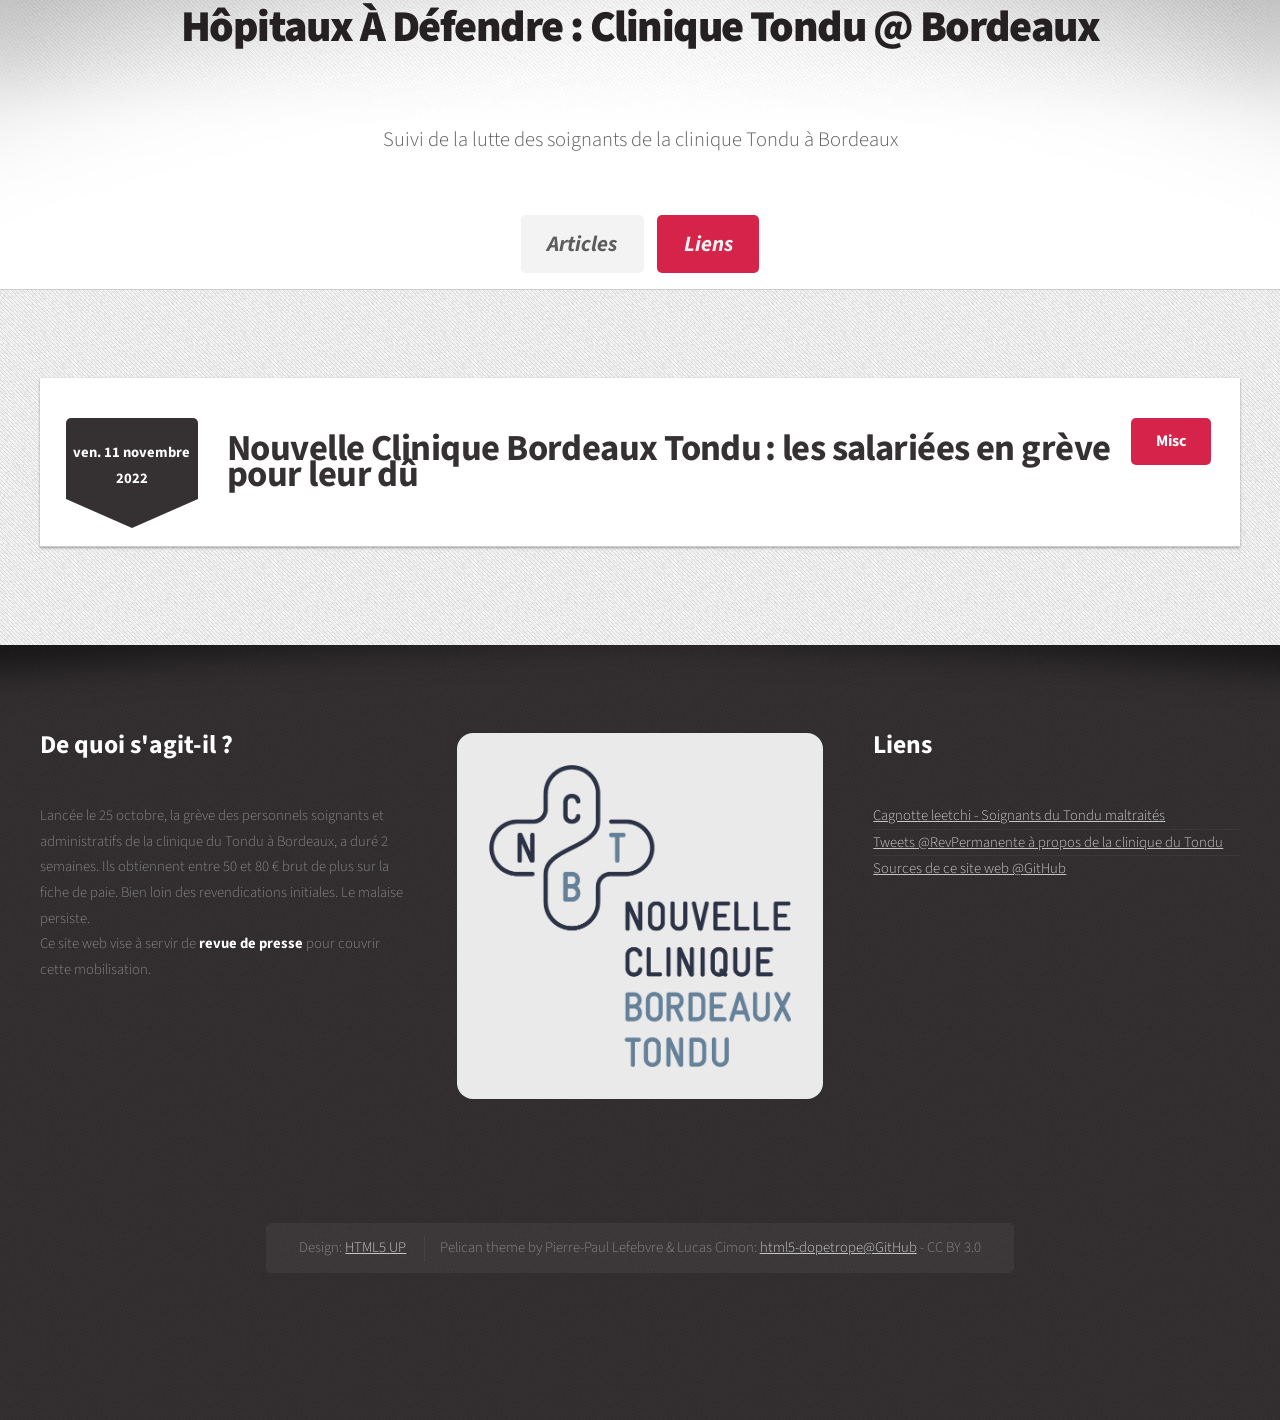
<file: nouvelle-clinique-bordeaux-tondu-les-salariees-en-greve-pour-leur-du.html>
<!DOCTYPE HTML>
<!--
    Dopetrope 2.0 by HTML5 UP
    html5up.net | @n33co
    Free for personal and commercial use under the CCA 3.0 license (html5up.net/license)
-->
<html lang="fr" itemscope itemtype="http://schema.org/WebPage">
    <head>
        <meta charset="utf-8">
        <meta http-equiv="X-UA-Compatible" content="IE=edge">
        <meta name="viewport" content="width=device-width, initial-scale=1">
        <base href="https://hopitaux-a-defendre.github.io/clinique-tondu-bordeaux/"><!-- So that static/ a images/ prefixed URLs are resolved in the same way in pages/ -->

        <title>Hôpitaux À Défendre : Clinique Tondu @ Bordeaux</title>
        <meta name="description" content="Suivi de la lutte des soignants de la clinique Tondu à Bordeaux">

        <link href="https://hopitaux-a-defendre.github.io/clinique-tondu-bordeaux/feeds/all.atom.xml" type="application/atom+xml" rel="alternate" title="Hôpitaux À Défendre : Clinique Tondu @ Bordeaux Full Atom Feed" />

        <link href="http://fonts.googleapis.com/css?family=Source+Sans+Pro:300,400,700,900,300italic" rel="stylesheet" />
        <noscript>
            <link rel="stylesheet" href="theme/css/skel-noscript.css" />
            <link rel="stylesheet" href="theme/css/style.css" />
            <link rel="stylesheet" href="theme/css/style-desktop.css" />
        </noscript>
        <script>
            window.SITEURL = "https://hopitaux-a-defendre.github.io/clinique-tondu-bordeaux"
        </script>
        <style>
        
#footer img {
  background: rgba(255,255,255,0.9);
  border-radius: 1rem;
  padding: 2rem;
}

        </style>

        <meta name="author" content="">
        <meta name="copyright" content="">
        <meta name="twitter:card" content="summary" >
        <meta property="og:site_name" content="Hôpitaux À Défendre : Clinique Tondu @ Bordeaux" >

        <meta property="og:title" content="Hôpitaux À Défendre : Clinique Tondu @ Bordeaux" >
        <meta property="og:type" content="website" >
        <meta property="og:url" content="https://hopitaux-a-defendre.github.io/clinique-tondu-bordeaux" >
        <meta name="twitter:url" content="https://hopitaux-a-defendre.github.io/clinique-tondu-bordeaux" >
        <meta itemprop="name" content="Hôpitaux À Défendre : Clinique Tondu @ Bordeaux" >
        <meta itemprop="url" content="https://hopitaux-a-defendre.github.io/clinique-tondu-bordeaux">
        <meta property="og:description" content="Suivi de la lutte des soignants de la clinique Tondu à Bordeaux" >
        <meta name="twitter:description" content="Suivi de la lutte des soignants de la clinique Tondu à Bordeaux" >
        <meta itemprop="description" content="Suivi de la lutte des soignants de la clinique Tondu à Bordeaux" >
        <meta property="og:image" content="images/logo-NouvelleCLiniqueBordeauxTondu.webp" >
        <meta property="og:image:type" content="image/jpeg" >
        <meta name="twitter:image" content="images/logo-NouvelleCLiniqueBordeauxTondu.webp" >
        <meta itemprop="image" content="images/logo-NouvelleCLiniqueBordeauxTondu.webp" >
        <!-- Disallow Twitter from using your site’s info for personalization purposes: -->
        <meta name="twitter:dnt" content="on">
    </head>
    <body class="no-sidebar">
        <div id="header-wrapper">
            <div class="container">
                <div class="row">
                    <div class="12u">
                        <section id="header">
                            <h1><a href="https://hopitaux-a-defendre.github.io/clinique-tondu-bordeaux/">Hôpitaux À Défendre : Clinique Tondu @ Bordeaux</a></h1>
                            <div id="header-subtitle">
                            Suivi de la lutte des soignants de la clinique Tondu à Bordeaux
                            </div>
                            <nav id="nav">
                                <ul>

                                    <li class="active">
                                        <a href="https://hopitaux-a-defendre.github.io/clinique-tondu-bordeaux">Articles</a>
                                    </li>



                                    <li><a href="#footer">Liens</a></li>
                                </ul>
                            </nav>
                        </section>
                    </div>
                </div>
            </div>
        </div>

        <div id="main-wrapper">
            <div class="container">
<div class="row">
	<div class="12u">
			<section>
				<div>
					<div class="row">
						<div class="12u skel-cell-mainContent">
							<!-- Content -->
								<article class="box is-post">
									<div class="post-infos">
										<ul class="tags">
											<li><a class="button" href="category/misc.html">Misc</a></li>
											<!-- Add Translation Function -->
											<!-- End Translation Function -->
										</ul>
									</div>

									<div class="pennant pennant-alt date">ven. 11 novembre 2022</div>
									<h2>Nouvelle Clinique Bordeaux Tondu : les salariées en grève pour leur dû</h2>
									
								</article>
						</div>
					</div>
				</div>
			</section>
	</div>
</div>
            </div>
        </div>

        <div id="footer-wrapper">
            <section id="footer" class="container">
                <div class="row">
                    <div class="4u">
                        <section>
                            <header>
                                <h2>De quoi s'agit-il ?</h2>
                            </header>
                            <p>
Lancée le 25 octobre, la grève des personnels soignants et administratifs de la clinique du Tondu à Bordeaux, a duré 2 semaines. Ils obtiennent entre 50 et 80 € brut de plus sur la fiche de paie. Bien loin des revendications initiales. Le malaise persiste.
<br>
Ce site web vise à servir de <b>revue de presse</b> pour couvrir cette mobilisation.
</p>
                            <footer>
                            </footer>
                        </section>
                    </div>
                    <div class="4u">
                        <section>
                            <img src="https://hopitaux-a-defendre.github.io/clinique-tondu-bordeaux/images/logo-NouvelleCLiniqueBordeauxTondu.webp" class="image image-full" alt="" />
                        </section>
                    </div>
                    <div class="4u">
                        <section>
                            <header>
                                <h2>Liens</h2>
                            </header>
                            <ul class="divided">
                                    <li><a href="https://www.leetchi.com/c/soignants-du-tondu-maltraites">Cagnotte leetchi - Soignants du Tondu maltraités</a></li>
                                    <li><a href="https://nitter.lacontrevoie.fr/RevPermanente/search?q=tondu">Tweets @RevPermanente à propos de la clinique du Tondu</a></li>
                                    <li><a href="https://github.com/hopitaux-a-defendre/clinique-tondu-bordeaux">Sources de ce site web @GitHub</a></li>
                            </ul>
                        </section>
                    </div>
                </div>
                <div class="row">
                    <div class="12u">
                        <div id="copyright">
                            <ul class="links">
                                <li>Design: <a href="http://html5up.net">HTML5 UP</a></li>
                                <li>Pelican theme by Pierre-Paul Lefebvre &amp; Lucas Cimon: <a href="https://github.com/Lucas-C/html5-dopetrope">html5-dopetrope@GitHub</a> - <a href="https://creativecommons.org/licenses/by/3.0/en/"></a>CC BY 3.0</li>
                            </ul>
                        </div>
                    </div>
                </div>
            </section>
        </div>
        <script src="theme/js/jquery.min.js"></script>
        <script src="theme/js/config.js"></script>
        <script src="theme/js/skel.min.js"></script>
        <script src="theme/js/skel-panels.min.js"></script>
        <!--[if lte IE 8]>
        <script src="js/html5shiv.js"></script><link rel="stylesheet" href="/theme/css/ie8.css" />
        <![endif]-->
    </body>
</html>
</file>
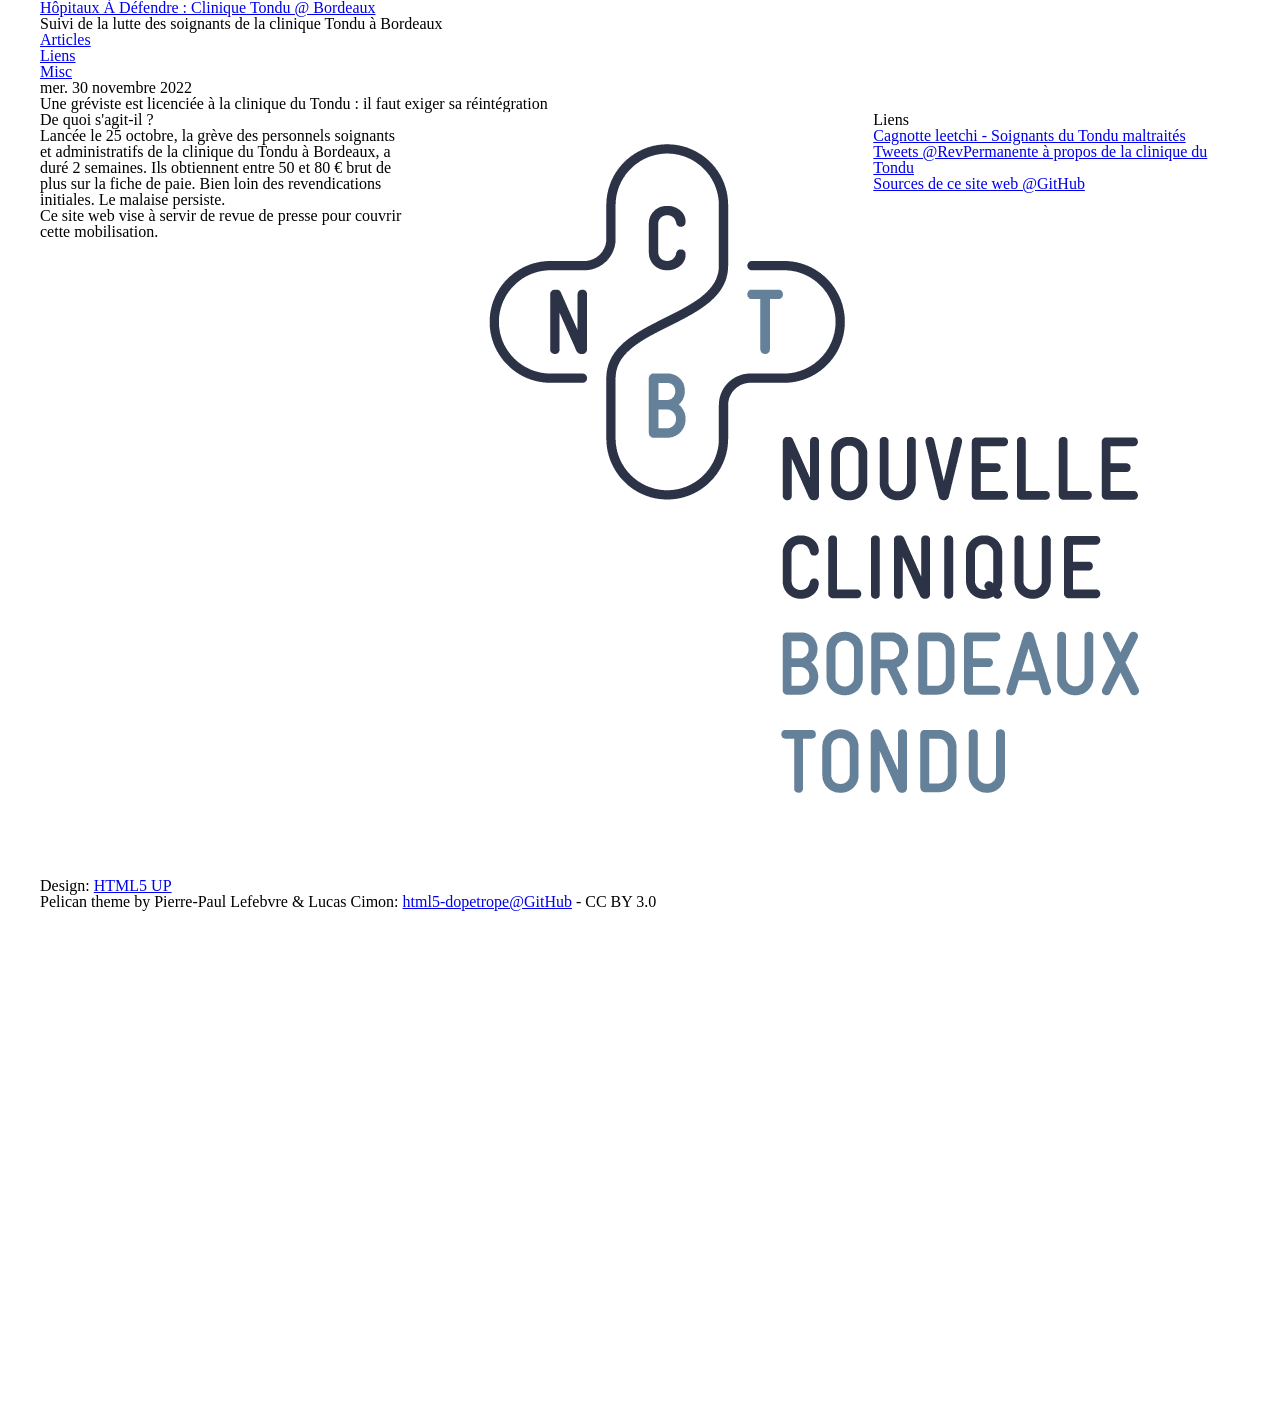
<file: une-greviste-est-licenciee-a-la-clinique-du-tondu-il-faut-exiger-sa-reintegration.html>
<!DOCTYPE HTML>
<!--
    Dopetrope 2.0 by HTML5 UP
    html5up.net | @n33co
    Free for personal and commercial use under the CCA 3.0 license (html5up.net/license)
-->
<html lang="fr" itemscope itemtype="http://schema.org/WebPage">
    <head>
        <meta charset="utf-8">
        <meta http-equiv="X-UA-Compatible" content="IE=edge">
        <meta name="viewport" content="width=device-width, initial-scale=1">
        <base href="https://hopitaux-a-defendre.github.io/clinique-tondu-bordeaux/"><!-- So that static/ a images/ prefixed URLs are resolved in the same way in pages/ -->

        <title>Hôpitaux À Défendre : Clinique Tondu @ Bordeaux</title>
        <meta name="description" content="Suivi de la lutte des soignants de la clinique Tondu à Bordeaux">

        <link href="https://hopitaux-a-defendre.github.io/clinique-tondu-bordeaux/feeds/all.atom.xml" type="application/atom+xml" rel="alternate" title="Hôpitaux À Défendre : Clinique Tondu @ Bordeaux Full Atom Feed" />

        <link href="http://fonts.googleapis.com/css?family=Source+Sans+Pro:300,400,700,900,300italic" rel="stylesheet" />
        <noscript>
            <link rel="stylesheet" href="theme/css/skel-noscript.css" />
            <link rel="stylesheet" href="theme/css/style.css" />
            <link rel="stylesheet" href="theme/css/style-desktop.css" />
        </noscript>
        <script>
            window.SITEURL = "https://hopitaux-a-defendre.github.io/clinique-tondu-bordeaux"
        </script>
        <style>
        
#footer img {
  background: rgba(255,255,255,0.9);
  border-radius: 1rem;
  padding: 2rem;
}

        </style>

        <meta name="author" content="">
        <meta name="copyright" content="">
        <meta name="twitter:card" content="summary" >
        <meta property="og:site_name" content="Hôpitaux À Défendre : Clinique Tondu @ Bordeaux" >

        <meta property="og:title" content="Hôpitaux À Défendre : Clinique Tondu @ Bordeaux" >
        <meta property="og:type" content="website" >
        <meta property="og:url" content="https://hopitaux-a-defendre.github.io/clinique-tondu-bordeaux" >
        <meta name="twitter:url" content="https://hopitaux-a-defendre.github.io/clinique-tondu-bordeaux" >
        <meta itemprop="name" content="Hôpitaux À Défendre : Clinique Tondu @ Bordeaux" >
        <meta itemprop="url" content="https://hopitaux-a-defendre.github.io/clinique-tondu-bordeaux">
        <meta property="og:description" content="Suivi de la lutte des soignants de la clinique Tondu à Bordeaux" >
        <meta name="twitter:description" content="Suivi de la lutte des soignants de la clinique Tondu à Bordeaux" >
        <meta itemprop="description" content="Suivi de la lutte des soignants de la clinique Tondu à Bordeaux" >
        <meta property="og:image" content="images/logo-NouvelleCLiniqueBordeauxTondu.webp" >
        <meta property="og:image:type" content="image/jpeg" >
        <meta name="twitter:image" content="images/logo-NouvelleCLiniqueBordeauxTondu.webp" >
        <meta itemprop="image" content="images/logo-NouvelleCLiniqueBordeauxTondu.webp" >
        <!-- Disallow Twitter from using your site’s info for personalization purposes: -->
        <meta name="twitter:dnt" content="on">
    </head>
    <body class="no-sidebar">
        <div id="header-wrapper">
            <div class="container">
                <div class="row">
                    <div class="12u">
                        <section id="header">
                            <h1><a href="https://hopitaux-a-defendre.github.io/clinique-tondu-bordeaux/">Hôpitaux À Défendre : Clinique Tondu @ Bordeaux</a></h1>
                            <div id="header-subtitle">
                            Suivi de la lutte des soignants de la clinique Tondu à Bordeaux
                            </div>
                            <nav id="nav">
                                <ul>

                                    <li class="active">
                                        <a href="https://hopitaux-a-defendre.github.io/clinique-tondu-bordeaux">Articles</a>
                                    </li>



                                    <li><a href="#footer">Liens</a></li>
                                </ul>
                            </nav>
                        </section>
                    </div>
                </div>
            </div>
        </div>

        <div id="main-wrapper">
            <div class="container">
<div class="row">
	<div class="12u">
			<section>
				<div>
					<div class="row">
						<div class="12u skel-cell-mainContent">
							<!-- Content -->
								<article class="box is-post">
									<div class="post-infos">
										<ul class="tags">
											<li><a class="button" href="category/misc.html">Misc</a></li>
											<!-- Add Translation Function -->
											<!-- End Translation Function -->
										</ul>
									</div>

									<div class="pennant pennant-alt date">mer. 30 novembre 2022</div>
									<h2>Une gréviste est licenciée à la clinique du Tondu : il faut exiger sa réintégration</h2>
									
								</article>
						</div>
					</div>
				</div>
			</section>
	</div>
</div>
            </div>
        </div>

        <div id="footer-wrapper">
            <section id="footer" class="container">
                <div class="row">
                    <div class="4u">
                        <section>
                            <header>
                                <h2>De quoi s'agit-il ?</h2>
                            </header>
                            <p>
Lancée le 25 octobre, la grève des personnels soignants et administratifs de la clinique du Tondu à Bordeaux, a duré 2 semaines. Ils obtiennent entre 50 et 80 € brut de plus sur la fiche de paie. Bien loin des revendications initiales. Le malaise persiste.
<br>
Ce site web vise à servir de <b>revue de presse</b> pour couvrir cette mobilisation.
</p>
                            <footer>
                            </footer>
                        </section>
                    </div>
                    <div class="4u">
                        <section>
                            <img src="https://hopitaux-a-defendre.github.io/clinique-tondu-bordeaux/images/logo-NouvelleCLiniqueBordeauxTondu.webp" class="image image-full" alt="" />
                        </section>
                    </div>
                    <div class="4u">
                        <section>
                            <header>
                                <h2>Liens</h2>
                            </header>
                            <ul class="divided">
                                    <li><a href="https://www.leetchi.com/c/soignants-du-tondu-maltraites">Cagnotte leetchi - Soignants du Tondu maltraités</a></li>
                                    <li><a href="https://nitter.lacontrevoie.fr/RevPermanente/search?q=tondu">Tweets @RevPermanente à propos de la clinique du Tondu</a></li>
                                    <li><a href="https://github.com/hopitaux-a-defendre/clinique-tondu-bordeaux">Sources de ce site web @GitHub</a></li>
                            </ul>
                        </section>
                    </div>
                </div>
                <div class="row">
                    <div class="12u">
                        <div id="copyright">
                            <ul class="links">
                                <li>Design: <a href="http://html5up.net">HTML5 UP</a></li>
                                <li>Pelican theme by Pierre-Paul Lefebvre &amp; Lucas Cimon: <a href="https://github.com/Lucas-C/html5-dopetrope">html5-dopetrope@GitHub</a> - <a href="https://creativecommons.org/licenses/by/3.0/en/"></a>CC BY 3.0</li>
                            </ul>
                        </div>
                    </div>
                </div>
            </section>
        </div>
        <script src="theme/js/jquery.min.js"></script>
        <script src="theme/js/config.js"></script>
        <script src="theme/js/skel.min.js"></script>
        <script src="theme/js/skel-panels.min.js"></script>
        <!--[if lte IE 8]>
        <script src="js/html5shiv.js"></script><link rel="stylesheet" href="/theme/css/ie8.css" />
        <![endif]-->
    </body>
</html>
</file>
<file: theme/css/skel-noscript.css>
html,body,div,span,applet,object,iframe,h1,h2,h3,h4,h5,h6,p,blockquote,pre,a,abbr,acronym,address,big,cite,code,del,dfn,em,img,ins,kbd,q,s,samp,small,strike,strong,sub,sup,tt,var,b,u,i,center,dl,dt,dd,ol,ul,li,fieldset,form,label,legend,table,caption,tbody,tfoot,thead,tr,th,td,article,aside,canvas,details,embed,figure,figcaption,footer,header,hgroup,menu,nav,output,ruby,section,summary,time,mark,audio,video{margin:0;padding:0;border:0;font-size:100%;font:inherit;vertical-align:baseline}article,aside,details,figcaption,figure,footer,header,hgroup,menu,nav,section{display:block}body{line-height:1}ol,ul{list-style:none}blockquote,q{quotes:none}blockquote:before,blockquote:after,q:before,q:after{content:'';content:none}table{border-collapse:collapse;border-spacing:0}body{-webkit-text-size-adjust:none}*,*:before,*:after{-moz-box-sizing:border-box;-webkit-box-sizing:border-box;-o-box-sizing:border-box;-ms-box-sizing:border-box;box-sizing:border-box}.container{width:1200px;margin:0 auto}.\31 2u{width:100%}.\31 1u{width:91.6666666667%}.\31 0u{width:83.3333333333%}.\39 u{width:75%}.\38 u{width:66.6666666667%}.\37 u{width:58.3333333333%}.\36 u{width:50%}.\35 u{width:41.6666666667%}.\34 u{width:33.3333333333%}.\33 u{width:25%}.\32 u{width:16.6666666667%}.\31 u{width:8.3333333333%}.\-11u{margin-left:91.6666666667%}.\-10u{margin-left:83.3333333333%}.\-9u{margin-left:75%}.\-8u{margin-left:66.6666666667%}.\-7u{margin-left:58.3333333333%}.\-6u{margin-left:50%}.\-5u{margin-left:41.6666666667%}.\-4u{margin-left:33.3333333333%}.\-3u{margin-left:25%}.\-2u{margin-left:16.6666666667%}.\-1u{margin-left:8.3333333333%}.row>*{padding:40px 0 0 40px;float:left;-moz-box-sizing:border-box;-webkit-box-sizing:border-box;-o-box-sizing:border-box;-ms-box-sizing:border-box;box-sizing:border-box}.row+.row>*{padding-top:40px}.row{margin-left:-40px}.row:after{content:'';display:block;clear:both;height:0}.row:first-child>*{padding-top:0}.row>*{padding-top:0}.row.flush{margin-left:0}.row.flush>*{padding:0 !important}.row.half>*{padding:20px 0 0 20px}.row.half+.row.half>*{padding-top:20px}.row.half{margin-left:-20px}.row.double>*{padding:80px 0 0 80px}.row.double+.row.double>*{padding-top:80px}.row.double{margin-left:-80px}
</file>
<file: theme/css/style.css>
/*
    Dopetrope 2.0 by HTML5 UP
    html5up.net | @n33co
    Free for personal and commercial use under the CCA 3.0 license (html5up.net/license)
*/

:root {
  --amaranth: #d52349;
  --aubergine: #353132;
  --cardinal: #c51349;
  --venus: #827a7c;
}

/*********************************************************************************/
/* Basic                                                                         */
/*********************************************************************************/

    *
    {
        -moz-box-sizing: border-box;
        -webkit-box-sizing: border-box;
        -o-box-sizing: border-box;
        -ms-box-sizing: border-box;
        box-sizing: border-box;
    }

    body
    {
        font-family: 'Source Sans Pro';
        font-weight: 300;
        background: var(--aubergine);
        background-image: url('images/bg02.png');
        color: #5d5d5d;
    }

    strong, b
    {
        color: var(--aubergine);
        font-weight: 700;
    }

    h1, h2, h3, h4, h5, h6
    {
        color: var(--aubergine);
        font-weight: 700;
    }

        h1 a, h2 a, h3 a, h4 a, h5 a, h6 a
        {
            color: inherit;
            text-decoration: none;
        }

    a
    {
        color: var(--amaranth);
        text-decoration: underline;
    }

        a:hover
        {
            text-decoration: none;
            color: var(--amaranth) !important;
        }

    blockquote {
        font-style: italic;
        margin: 0 0 1em 15px;
        padding-left: 10px;
        border-left: 5px solid #ddd;
    }

    .major
    {
        position: relative;
        text-align: center;
        border-top: solid 1px #ccc;
        top: 1em;
    }

        .major h2
        {
            background: #fff;
            position: relative;
            top: -0.65em;
            display: inline;
            margin: 0;
            padding: 0 1em 0 1em;
        }

    .byline
    {
        display: block;
        font-style: italic;
    }

    form
    {
    }

        form input,
        form select,
        form textarea
        {
            -webkit-appearance: none;
        }

    br.clear
    {
        clear: both;
    }

    p, ul, ol, dl, table
    {
        margin-bottom: 2em;
    }

    section,
    article
    {
        margin-bottom: 2.5em;
    }

        section > :last-child,
        article > :last-child
        {
            margin-bottom: 0;
        }

        section:last-child,
        article:last-child
        {
            margin-bottom: 0;
        }

    /* Actions */

        .actions
        {
            margin-top: 1.5em;
        }

    /* Box */

        .box
        {
            background: #ffffff;
            border-bottom: solid 1px #ccc;
            box-shadow: 0 1px 3px rgba(0,0,0,0.12), 0 1px 2px rgba(0,0,0,0.24);
            transition: all 0.3s cubic-bezier(.25,.8,.25,1);
        }

            .box:hover {
                box-shadow: 0 14px 28px rgba(0,0,0,0.25), 0 10px 10px rgba(0,0,0,0.22);
            }

            .box header
            {
                margin-bottom: .5em;
            }

            .box .image-full
            {
                position: relative;
                width: auto;
            }

    /* Button */

        .button
        {
            display: inline-block;
            text-decoration: none;
            cursor: pointer;
            border: 0;
            border-radius: 5px;
            background: var(--amaranth);
            color: #fff !important;
            font-weight: 700;
            outline: 0;
            -moz-transition: background-color .25s ease-in-out;
            -webkit-transition: background-color .25s ease-in-out;
            -o-transition: background-color .25s ease-in-out;
            -ms-transition: background-color .25s ease-in-out;
            transition: background-color .25s ease-in-out;
        }

            .button:hover
            {
                background: var(--amaranth);
            }

            .button:active
            {
                background: var(--cardinal);
            }

            .button-alt
            {
                background: var(--aubergine);
            }

                .button-alt:hover
                {
                    background: var(--aubergine);
                }

                .button-alt:active
                {
                    background: #151112;
                }

            .button-icon
            {
                line-height: 32px;
                padding-left: 1em !important;
            }

                .button-icon:before
                {
                    content: '';
                    display: block;
                    float: left;
                    width: 32px;
                    height: 32px;
                    background: url('images/icons32.png');
                    margin-right: 0.45em;
                    opacity: 0.25;
                }

                .button-icon-1:before    { background-position: 0px 0px;        }
                .button-icon-2:before    { background-position: -32px 0px;    }
                .button-icon-3:before    { background-position: -64px 0px;    }
                .button-icon-4:before    { background-position: -96px 0px;    }
                .button-icon-5:before    { background-position: -128px 0px;    }

    /* Icon */

        .icon48
        {
            display: inline-block;
            width: 48px;
            height: 48px;
            background-image: url('images/icons48.png');
            text-indent: -9999px;
        }

            .icon48-1    { background-position:    0px 0px;        }
            .icon48-2    { background-position:    -48px 0px;        }
            .icon48-3    { background-position:    -96px 0px;        }
            .icon48-4    { background-position:    -144px 0px;        }
            .icon48-5    { background-position:    -192px 0px;        }
            .icon48-6    { background-position:    -240px 0px;        }
            .icon48-7    { background-position:    -288px 0px;        }
            .icon48-8    { background-position:    -336px 0px;        }
            .icon48-9    { background-position:    -384px 0px;        }
            .icon48-10    { background-position:    -432px 0px;        }

        .icon64
        {
            display: inline-block;
            width: 64px;
            height: 64px;
            background-image: url('images/icons64.png');
            text-indent: -9999px;
        }

            .icon64-1    { background-position:    0px 0px;        }
            .icon64-2    { background-position:    -64px 0px;        }
            .icon64-3    { background-position:    -128px 0px;        }
            .icon64-4    { background-position:    -192px 0px;        }
            .icon64-5    { background-position:    -256px 0px;        }
            .icon64-6    { background-position:    -320px 0px;        }
            .icon64-7    { background-position:    -384px 0px;        }
            .icon64-8    { background-position:    -448px 0px;        }
            .icon64-9    { background-position:    -512px 0px;        }
            .icon64-10    { background-position:    -576px 0px;        }

    /* Image */

        .image
        {
            display: inline-block;
            outline: 0;
        }

            .image img
            {
                display: block;
                width: 100%;
            }

        .image-centered
        {
            display: block;
            margin: 0 0 2em 0;
        }

            .image-centered img
            {
                margin: 0 auto;
                width: auto;
            }

        .image-full
        {
            display: block;
            width: 100%;
            margin: 0 0 2em 0;
        }

        .image-left
        {
            float: left;
            margin: 0 2em 2em 0;
        }


        /* figure */
                .floatright, .align-right {
                    float: right;
                }

                .floatleft, .align-left {
                    float: left;
                }

                .floatcenter, .align-center {
                    display: block;
                    margin-left: auto;
                    margin-right: auto;
                }

                figure.floatright, .align-right {
                    margin-left: 4px;
                }

                figure.floatleft, .align-left {
                    margin-right: 4px;
                }

                figure.floatcenter, .align-center {
                    margin-bottom: 11px;
                }

    /* Is-* */

        .is-post
        {
        }

    /* List */

        ul.contact
        {
        }

            ul.contact li
            {
                position: relative;
                border-top: solid 1px #ddd;
                padding: 1.3em 0 1.3em 7em;
            }

                ul.contact li h3
                {
                    position: absolute;
                    left: 0;
                    top: 1.3em;
                    font-size: 1.1em;
                }

                ul.contact li p
                {
                    margin: 0;
                }

            ul.contact li:first-child
            {
                padding-top: 0;
                border-top: 0;
            }

                ul.contact li:first-child h3
                {
                    top: 0;
                }

        ul.dates
        {
        }

            ul.dates li
            {
                position: relative;
                border-top: solid 1px #ddd;
                padding: 1.3em 0 1.3em 10.75em;
            }

            ul.dates .date
            {
                display: block;
                position: absolute;
                left: 0;
                top: 1.3em;
                background-color: var(--amaranth);
                height: 3.5em;
                text-align: center;
                color: #fff;
                line-height: 1em;
                border-top-left-radius: 5px;
                border-bottom-left-radius: 5px;
                padding: 0.5em 0.75em 0 1em;
                max-width: 135px;
            }

                ul.dates .date:after
                {
                    content: '';
                    position: absolute;
                    bottom: 0;
                    right: -1.2em;
                    border-left: solid 1.25em var(--amaranth);
                    border-top: solid 1.8em transparent;
                    border-bottom: solid 1.8em transparent;
                }

                ul.dates .date strong
                {
                    display: block;
                    font-size: 1.75em;
                    padding-top: 0.15em;
                }

            ul.dates h3
            {
                font-size: 1.1em;
                padding-left: 1em;
            }

            ul.dates p
            {
                margin: 0;
            }

            ul.dates li:first-child
            {
                border-top: 0;
                padding-top: 0;
            }

                ul.dates li:first-child .date
                {
                    top: 0;
                }

        ul.default
        {
        }

        ul.divided
        {
        }

            ul.divided li
            {
                border-top: solid 1px #ddd;
            }

            ul.divided li:first-child
            {
                border-top: 0;
                padding-top: 0;
            }

        ul.links
        {
        }

        ul.social
        {
            overflow: hidden;
        }

            ul.social li
            {
                display: block;
                border-radius: 5px;
                background: #888;
                -moz-transition: background-color .25s ease-in-out;
                -webkit-transition: background-color .25s ease-in-out;
                -o-transition: background-color .25s ease-in-out;
                -ms-transition: background-color .25s ease-in-out;
                transition: background-color .25s ease-in-out;
                float: left;
            }

            ul.social li:first-child
            {
                margin-left: 0;
            }

            ul.social li.facebook                { background: #3c5a98; }
                ul.social li.facebook:hover        { background: #4c6aa8; }
            ul.social li.twitter                { background: #2daae4; }
                ul.social li.twitter:hover        { background: #3dbaf4; }
            ul.social li.dribbble                { background: #c4376b; }
                ul.social li.dribbble:hover        { background: #d4477b; }
            ul.social li.linkedin                { background: #006599; }
                ul.social li.linkedin:hover        { background: #1075a9; }
            ul.social li.tumblr                    { background: #2b4661; }
                ul.social li.tumblr:hover        { background: #3b5671; }
            ul.social li.googleplus                { background: #da2713; }
                ul.social li.googleplus:hover    { background: #ea3723; }

            ul.simple
            {
                list-style-type: square;
            }

    /* Pennant */

        .pennant
        {
            position: relative;
            display: inline-block;
            background-color: var(--amaranth);
            width: 9em;
            padding: 1.5em 0 0.5em 0;
            border-top-left-radius: 5px;
            border-top-right-radius: 5px;
        }

            .pennant:after
            {
                content: '';
                position: absolute;
                bottom: -1.98em;
                left: 0;
                border-top: solid 2em var(--amaranth);
                border-left: solid 4.5em transparent;
                border-right: solid 4.5em transparent;
            }

            .pennant span
            {
                display: block;
                margin: 0 auto;
            }

            .pennant-alt
            {
                background-color: var(--aubergine);
            }

                .pennant-alt:after
                {
                    border-top-color: var(--aubergine);
                }

            .pennant-alt2
            {
                background-color: var(--venus);
            }

                .pennant-alt2:after
                {
                    border-top-color: var(--venus);
                }

/*********************************************************************************/
/* Banner                                                                        */
/*********************************************************************************/

    #banner
    {
    }

        #banner a
        {
            text-decoration: none;
            outline: 0;
        }

        #banner header
        {
            background-color: var(--aubergine);
            background-color: rgba(34,30,31,0.98);
            text-align: center;
        }

            #banner header h2
            {
                color: #fff;
                font-weight: 700;
            }

            #banner header .byline
            {
                color: var(--amaranth);
                padding: 0;
                font-style: normal;
            }

        #banner .image-full
        {
            margin: 0;
        }

/*********************************************************************************/
/* Wrappers                                                                      */
/*********************************************************************************/

    #header-wrapper
    {
        position: relative;
        background: #ffffff;
        border-bottom: solid 1px #ccc;
    }

        #header-wrapper:before
        {
            content: '';
            position: absolute;
            top: 0;
            left: 0;
            width: 100%;
            background: url('images/bg02.png');
            z-index: 0;
            opacity: 0.5;
            box-shadow: inset 0px -60px 40px 0px #fff;
        }

        #header-wrapper:after
        {
            content: '';
            position: absolute;
            top: 0;
            left: 0;
            width: 100%;
            background: url('images/bg01.png');
            background-size: 100% 100%;
            z-index: 0;
            opacity: 0.25;
        }

        #header-wrapper > .container
        {
            position: relative;
            z-index: 1;
        }

    #header-subtitle
    {
        text-align: center;
        font-size: 1.4em;
        padding: 1em 0;
    }

    #main-wrapper
    {
        position: relative;
        background: #f7f7f7 url('images/bg02.png');
    }

        #main-wrapper:before
        {
            content: '';
            position: absolute;
            top: 0;
            left: 0;
            width: 100%;
            background: url('images/bg01.png');
            background-size: 100% 100%;
            z-index: 0;
            opacity: 0.1;
        }

        #main-wrapper .major
        {
        }

            #main-wrapper .major h2
            {
                background: #f7f7f7 url('images/bg02.png');
            }

    #footer-wrapper
    {
        position: relative;
        color: #858484;
    }

        #footer-wrapper:before
        {
            content: '';
            position: absolute;
            top: 0;
            left: 0;
            width: 100%;
            background: url('images/bg01.png');
            background-size: 100% 100%;
            z-index: 0;
            opacity: 0.5;
        }

        #footer-wrapper a
        {
            color: #c5c4c4;
        }

        #footer-wrapper h2,
        #footer-wrapper h3,
        #footer-wrapper h4,
        #footer-wrapper h5,
        #footer-wrapper h6,
        #footer-wrapper strong,
        #footer-wrapper b
        {
            color: #fff;
        }

        #footer-wrapper h1 a,
        #footer-wrapper h2 a,
        #footer-wrapper h3 a,
        #footer-wrapper h4 a,
        #footer-wrapper h5 a,
        #footer-wrapper h6 a
        {
            color: inherit;
        }

        #footer-wrapper ul.contact li
        {
            border-top-color: #353434;
            border-top-color: rgba(255,255,255,0.05);
        }

        #footer-wrapper ul.dates li
        {
            border-top-color: #353434;
            border-top-color: rgba(255,255,255,0.05);
        }

        #footer-wrapper ul.divided li
        {
            border-top-color: #353434;
            border-top-color: rgba(255,255,255,0.05);
        }

/*********************************************************************************/
/* Intro                                                                         */
/*********************************************************************************/

    #intro
    {
        text-align: center;
    }

/*********************************************************************************/
/* Copyright                                                                     */
/*********************************************************************************/

    #copyright
    {
        text-align: center;
    }

        #copyright .links
        {
            display: inline-block;
            background: #2C2929;
            background: rgba(255,255,255,0.05);
            border-radius: 5px;
            margin: 0;
        }

    img.copyrights {
        float:right;
        margin-right:2em;
    }

/*********************************************************************************/
/* Pelican
/*********************************************************************************/

    article .date {
        color: white;
        float:left;
        font-weight: bold;
        font-size: 1em;
        text-align:center;
        margin-right: 2em;
    }

    article .post-infos {
      float: right;
        overflow: hidden;
    }

    article .post-infos .tags li {
        float: left;
        margin: 0 0.25em;
    }

    article em {
      font-style: italic;
      font-weight: bold;
    }
</file>
<file: theme/css/style-desktop.css>
/*********************************************************************************/
/* Basic                                                                         */
/*********************************************************************************/

	body
	{
		font-size: 11pt;
		line-height: 1.75em;
		min-width: 1200px;
	}
	
	h2
	{
		font-size: 1.5em;
	}
	
	h3
	{
		font-size: 1.35em;
	}

	.byline
	{
		margin: 0.5em 0 0 0;
		padding-bottom: 0.5em;
	}
	
	header
	{
		margin: 0 0 1.5em 0;
	}
	
	footer
	{
		margin: 2.25em 0 0 0;
	}
	
	/* Actions */

		.actions
		{
		}
		
			.actions .button
			{
				margin-right: 0.75em;
			}

	/* Box */

		.box
		{
			padding: 2.75em 1.75em 2.75em 1.75em;
		}
		
			.box .image-full
			{
				left: 1.75em;
				top: 1.75em;
				margin: -4.5em 0 4.25em -3.5em;
			}

	/* Button */
	
		.button
		{
			font-size: 1.1em;
			padding: 0.65em 1.5em 0.65em 1.5em;
		}

			.button-big
			{
				font-size: 1.5em;
				padding: 0.75em 1.5em 0.75em 1.5em;
			}

	/* Is-* */
	
		.is-post
		{
		}
		
			.is-post header
			{
				padding-top: 1em;
				margin: 0 0 2em 0;
			}
		
			.is-post h2
			{
				padding:0.5em 0;
				font-size: 2.5em;
				letter-spacing: -0.015em;
			}
			.is-post p {
				margin:1em 0;
			}
			
			.is-post .byline
			{
				margin-top: 1.25em;
				font-size: 1.25em;
			}

	/* List */

		ul.links
		{
		}

			ul.links li
			{
				display: inline-block;
				border-left: solid 1px rgba(255,255,255,0.05);
				padding: 0 0 0 1em;
				margin: 0 0 0 1em;
			}
			
			ul.links li:first-child
			{
				border-left: 0;
				padding-left: 0;
				margin-left: 0;
			}

		ul.social
		{
			margin: 0 0 3.25em 0;
		}

			ul.social li
			{
				margin-left: 0.75em;
			}

	/* Pennant */

		.pennant
		{
			margin: 0 0 4em 0;
		}

/*********************************************************************************/
/* Wrappers                                                                      */
/*********************************************************************************/

	#header-wrapper
	{
		padding: 1em 0 1em 0;
	}

		#header-wrapper:before
		{
			height: 10em;
		}
	
		#header-wrapper:after
		{
			height: 20em;
			top: -2.5em;
		}
	
	#main-wrapper
	{
		padding: 6em 0 6em 0;
	}

		#main-wrapper:after
		{
			height: 5em;
		}
	
	#footer-wrapper
	{
		padding: 6em 0 6em 0;
	}

		#footer-wrapper:before
		{
			height: 5em;
		}

		#footer-wrapper header
		{
			margin: 0 0 3em 0;
		}
		
			#footer-wrapper header h2
			{
				font-size: 1.75em;
			}
			
		#footer-wrapper .row
		{
			padding-bottom: 2em;
		}

/*********************************************************************************/
/* Header                                                                        */
/*********************************************************************************/

	#header
	{
		text-align: center;
	}
	
		#header h1
		{
			color: #252122;
			font-weight: 900;
			font-size: 3em;
			letter-spacing: -0.035em;
			margin: 0 0 1.5em 0;
		}

/*********************************************************************************/
/* Nav                                                                           */
/*********************************************************************************/

	#nav
	{
        padding: 4em 0 1em;
	}

		#nav > ul
		{
			margin: 0;
		}

		#nav > ul > li > ul
		{
			display: none;
		}

		#nav > ul > li
		{
			display: inline-block;
			font-style: italic;
			margin: 0 0.35em 0 0.35em;
		}
		
			#nav > ul > li > a
			{
				border-radius: 5px;
				color: #f3f3f3;
				text-decoration: none;
				padding: 0.6em 1.2em 0.6em 1.2em;
				-moz-transition: background-color .25s ease-in-out;
				-webkit-transition: background-color .25s ease-in-out;
				-o-transition: background-color .25s ease-in-out;
				-ms-transition: background-color .25s ease-in-out;
				transition: background-color .25s ease-in-out;
				outline: 0;
                font-size: 1.5em;
                font-weight: bold;
                background-color: var(--amaranth);
			}

		#nav > ul > li:hover
		{
		}
		
			#nav > ul > li:hover > a
			{
				background: #f3f3f3;
			}
			
		#nav > ul > li.active
		{
		}
		
			#nav > ul > li.active > a
			{
				background: #f3f3f3;
				color: #5d5d5d;
			}
			
		#nav > ul > li.current_page_item
		{
		}
		
			#nav > ul > li.current_page_item > a
			{
				background: var(--amaranth);
				color: #fff !important;
				font-weight: 700;
			}

/*********************************************************************************/
/* Banner                                                                        */
/*********************************************************************************/

	#banner
	{
		position: relative;
		margin-top: 1em;
	}
	
		#banner header
		{
			border-radius: 5px;
			position: absolute;
			left: 0;
			top: 0;
			padding: 4em;
			left: 50%;
			top: 50%;

			/*
				To vertically center this we need to set a width/height for the header
				overlay, then set a negative left/top margin set to half its width/height.
			*/
			
			width: 50em;
			height: 13em;
			
			margin-left: -25em;
			margin-top: -6.5em;
		}
		
			#banner header h2
			{
				font-size: 3em;
				margin: 0 0 0.65em 0;
				/*line-height: 1.1em;*/
			}

			#banner header .byline
			{
				font-size: 1.75em;
			}
			
/*********************************************************************************/
/* Footer                                                                        */
/*********************************************************************************/

	#footer
	{
	}

/*********************************************************************************/
/* Main                                                                          */
/*********************************************************************************/

	#main
	{
	}

/*********************************************************************************/
/* Intro                                                                         */
/*********************************************************************************/

	#intro
	{
		padding: 3em 0 0 0;
	}
	
		#intro section
		{
			padding: 2em 0 2em 0;
		}

		#intro h2
		{
			font-size: 1.75em;
		}
		
		#intro p
		{
			font-size: 1.25em;
			margin: 0;
		}
	
		#intro .middle
		{
			box-shadow:	16px 0px 0px 0px #fff,
						17px 0px 0px 0px #ccc, 
						
						-16px 0px 0px 0px #fff, 
						-17px 0px 0px 0px #ccc, 
						
						-16px -45px 0px 0px #fff, 
						16px -45px 0px 0px #fff, 

						-16px 45px 0px 0px #fff, 
						16px 45px 0px 0px #fff, 

						-16px 0px 45px 0px rgba(0,0,0,0.15),
						16px 0px 45px 0px rgba(0,0,0,0.15);
		}
		
		#intro .actions
		{
			padding: 5em 0 0 0;
		}
		
			#intro .actions .button
			{
				width: 12em;
				margin: 0 0.5em 0 0.5em;
			}

/*********************************************************************************/
/* Copyright                                                                     */
/*********************************************************************************/
		
	#copyright
	{
		margin: 3em 0 2em 0;
	}
	
		#copyright .links
		{
			padding: 0.85em 2.25em 0.85em 2.25em;
		}
</file>
<file: theme/css/ie8.css>
/*
	Dopetrope 2.0 by HTML5 UP
	html5up.net | @n33co
	Free for personal and commercial use under the CCA 3.0 license (html5up.net/license)
*/

/*********************************************************************************/
/* Wrappers                                                                      */
/*********************************************************************************/

	#header-wrapper
	{
	}

		#header-wrapper:before
		{
			display: none;
		}

		#header-wrapper:after
		{
			display: none;
		}

	#footer-wrapper
	{
	}

		#footer-wrapper:before
		{
			display: none;
		}
</file>
